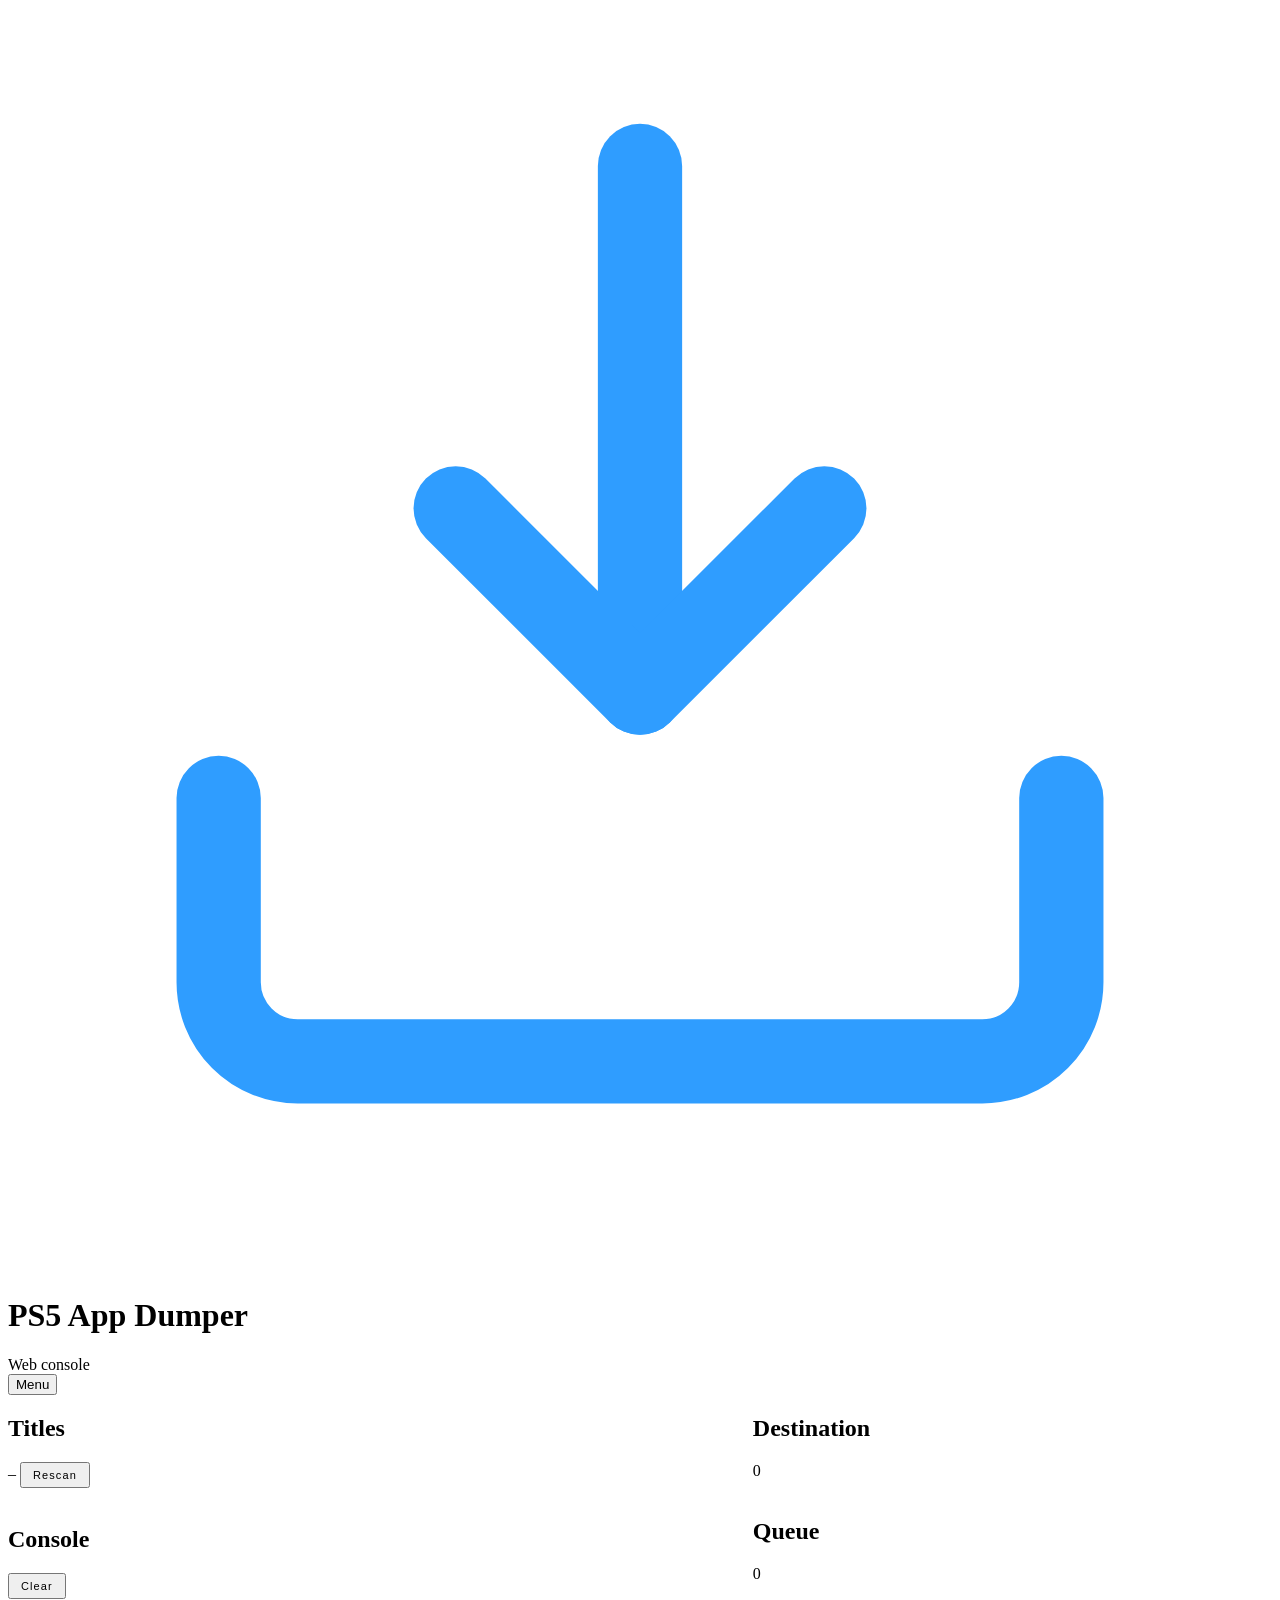
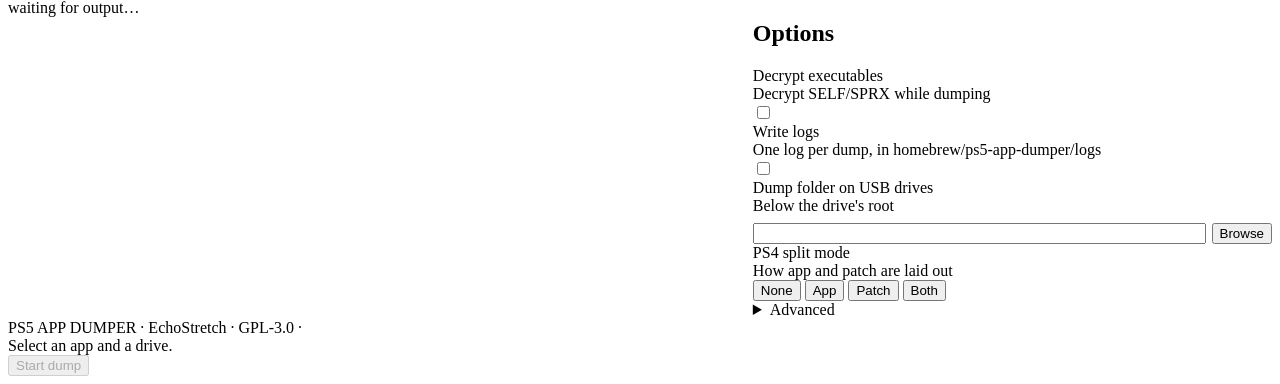
<file: web/index.html>
<!doctype html>
<html lang="en" manifest="/cache.appcache">
<head>
<meta charset="utf-8">
<meta name="viewport" content="width=device-width,initial-scale=1,viewport-fit=cover">
<meta name="theme-color" content="#07090d">
<title>PS5 App Dumper</title>
<link rel="apple-touch-icon" href="/apple-touch-icon.png">
<link rel="manifest" href="/app.webmanifest">
<meta name="apple-mobile-web-app-capable" content="yes">
<meta name="mobile-web-app-capable" content="yes">
<meta name="apple-mobile-web-app-title" content="App Dumper">
<meta name="apple-mobile-web-app-status-bar-style" content="black-translucent">
<link rel="icon" type="image/svg+xml" href="data:image/svg+xml,<svg xmlns='http://www.w3.org/2000/svg' viewBox='0 0 64 64'><rect width='64' height='64' rx='14' fill='%230d1726'/><rect x='2' y='2' width='60' height='60' rx='12' fill='none' stroke='%232f9dff' stroke-opacity='.55' stroke-width='2'/><g fill='none' stroke='%232f9dff' stroke-width='4.4' stroke-linecap='round' stroke-linejoin='round'><path d='M32 14v22'/><path d='M23.5 28.5 32 37l8.5-8.5'/><path d='M15 40v6.5a3.5 3.5 0 0 0 3.5 3.5h27a3.5 3.5 0 0 0 3.5-3.5V40'/></g></svg>">
<!-- @WHB:head@ -->
<style>
/* ------------------------------------------------------------------ *
 *  PS5 App Dumper - console operator console
 *  What is about dumping; the rest comes with the kit (webhb/web/whb.css).
 * ------------------------------------------------------------------ */
/* @WHB_CSS@ */

#view-dumps{max-width:1080px}
.dumpgroup{margin:0 0 8px;font-family:var(--mono);font-size:11px;letter-spacing:.14em;text-transform:uppercase;color:var(--ink-faint)}
.dumprow{display:flex;align-items:center;padding:11px 0;border-top:1px solid var(--line-soft)}
.dumprow:first-child{border-top:0}
.dumprow .meta{flex:1;min-width:0}
.dumprow .name{display:block;font-size:14.5px}
.dumprow .tags{display:block;margin-top:4px}
.dumprow .where{display:block;font-family:var(--mono);font-size:11px;color:var(--ink-faint);margin-top:3px}
.dumprow .acts{display:flex;align-items:center;flex:none;margin-left:12px}
.dumprow .size{font-family:var(--mono);font-size:11.5px;color:var(--ink-dim);margin-right:12px;white-space:nowrap}
.dumprow .mini{flex:none;margin-left:6px}
/* a path breaks after its slashes (<wbr>), and a tap copies it */
.copy{cursor:pointer;overflow-wrap:break-word}
.copy:hover{color:var(--ink-dim)}
/* dumps as cards: a grid, whose gap the console's browser does honour */
.dumpgrid{display:grid;grid-template-columns:repeat(auto-fill,minmax(168px,1fr));grid-gap:12px;gap:12px}
.dumpcard{border:1px solid var(--line-soft);border-radius:10px;background:var(--panel-2);overflow:hidden;min-width:0}
.dumpcard .pic{display:block;width:100%;padding-top:100%;position:relative;background:#0a0e14}
.dumpcard .pic img,.dumpcard .pic .noimg{position:absolute;top:0;left:0;width:100%;height:100%}
.dumpcard .pic img{object-fit:cover}
.dumpcard .pic .noimg{display:flex;align-items:center;justify-content:center;font-family:var(--mono);font-size:13px;
  letter-spacing:.12em;color:var(--ink-faint)}
.dumpcard .txt{display:block;padding:10px 11px 11px}
.dumpcard .name{display:block;font-size:14px;line-height:1.25;white-space:nowrap;overflow:hidden;text-overflow:ellipsis}
.dumpcard .tags{display:block;margin-top:6px}
.dumpcard .where{display:block;font-family:var(--mono);font-size:10.5px;color:var(--ink-faint);margin-top:6px;line-height:1.35}
.dumpcard .size{display:block;font-family:var(--mono);font-size:11px;color:var(--ink-dim);margin-top:6px;white-space:nowrap}
/* buttons wrap and share the row; margins, the console's WebKit has no flex gap */
.dumpcard .acts{display:flex;flex-wrap:wrap;margin:3px -6px 0 0}
.dumpcard .acts .mini{flex:1 1 auto;margin:6px 6px 0 0}
.move-what{font-size:13.5px;margin-bottom:10px;word-break:break-all}
.move-foot{display:flex;align-items:center;margin-top:10px}
.move-foot .spacer{margin-left:auto}
.move-foot .mini{margin-left:8px}
#smbanner{margin:0 0 18px;background:rgba(52,211,153,.08);border-color:rgba(52,211,153,.35)}
.smbanner .sm-txt{display:block;font-size:12.5px;line-height:1.5;color:var(--ink-dim)}
.smbanner .mini{margin-top:10px}
.smbanner .mini.arm{border-color:var(--red);color:var(--red)}
/* not a .banner: the kit pushes every button in one to the right */
.renamebar{margin:0 0 18px;padding:13px 15px;border:1px solid var(--line);border-radius:12px;background:var(--panel)}
.renamebar .txt{display:block;font-size:12.5px;line-height:1.5;color:var(--ink-dim)}
.renamebar .rename-acts{display:flex;flex-wrap:wrap;margin-top:4px}
.renamebar .rename-acts .mini{flex:none;margin:6px 6px 0 0}

/* ---------------- layout ---------------- */
main{display:grid;grid-template-columns:minmax(0,1.4fr) minmax(0,1fr);gap:18px;align-items:start}
.col{display:flex;flex-direction:column;gap:18px;min-width:0}
/* one column on phones: the panels become direct children so the reading
   order can be app -> drive -> transfer -> options -> console */
@media(max-width:900px){
  main{display:flex;flex-direction:column;align-items:stretch}
  .col{display:contents}
  #sec-apps{order:1}#sec-queue{order:2}#sec-drives{order:3}#progress{order:4}#sec-options{order:5}#sec-console{order:6}
}
#sec-apps{animation-delay:.04s}
#sec-drives{animation-delay:.08s}
#sec-queue{animation-delay:.10s}
#progress{animation-delay:.12s}
#sec-options{animation-delay:.12s}
#sec-console{animation-delay:.16s}
.opt-plat{display:flex;gap:5px;align-items:center}
.subdir-ctl{display:flex;gap:6px;align-items:center}
.row.stack .subdir-ctl{margin-top:8px}
.row.stack .subdir-ctl input{flex:1;max-width:none;width:100%;min-width:0}
.inuse{font-family:var(--mono);font-size:9.5px;letter-spacing:.12em;text-transform:uppercase;color:var(--accent);
  border:1px solid rgba(47,157,255,.45);border-radius:999px;padding:1px 7px;margin-left:6px;vertical-align:middle;white-space:nowrap}

/* library rows are not selectable, they carry their own start button */
.lib-list{display:flex;flex-direction:column;gap:8px;max-height:54vh;max-height:min(54vh,470px);overflow-y:auto;
  scrollbar-width:thin;scrollbar-color:rgba(47,157,255,.35) transparent}
/* A scrolling column must not shrink its rows: the console's WebKit squeezes
   flex children below their content instead of letting the box scroll - the
   pictures then stick out of their rows as soon as the list outgrows it. */
.lib-list > *,.q-list > *{flex:none}
.lib-list::-webkit-scrollbar{width:8px}
.lib-list::-webkit-scrollbar-thumb{background:rgba(47,157,255,.3);border-radius:4px}
.tile.lib{cursor:default}
.tile.lib:hover{border-color:var(--line-soft);transform:none}
.libsearch{
  display:block;width:100%;max-width:none;margin-bottom:9px;font-size:13px;
  font-family:var(--display);letter-spacing:.02em
}
.libsearch::placeholder{color:var(--ink-faint)}
.running-badge{
  font-family:var(--mono);font-size:9.5px;letter-spacing:.12em;text-transform:uppercase;
  color:var(--green);border:1px solid rgba(51,209,127,.45);border-radius:4px;padding:3px 7px;flex:none
}

/* ---------------- app grid ---------------- */
.grid{display:grid;grid-template-columns:repeat(auto-fill,minmax(238px,1fr));gap:10px}
.tile{
  position:relative;display:flex;gap:11px;align-items:center;text-align:left;
  padding:10px;border:1px solid var(--line-soft);border-radius:9px;
  background:var(--panel-2);color:inherit;font:inherit;cursor:pointer;width:100%;
  transition:border-color .16s,transform .16s,background .16s;
}
.tile:hover{border-color:rgba(47,157,255,.45);transform:translateY(-1px)}
.tile:focus-visible{outline:2px solid var(--accent);outline-offset:2px}
.tile[aria-pressed="true"]{
  border-color:var(--accent);background:linear-gradient(180deg,rgba(47,157,255,.16),rgba(47,157,255,.05));
  box-shadow:0 0 0 1px rgba(47,157,255,.4),0 8px 26px -16px rgba(47,157,255,.9)
}
.tile[aria-pressed="true"]::after{
  content:"";position:absolute;top:8px;right:8px;width:7px;height:7px;border-radius:50%;
  background:var(--accent);box-shadow:0 0 10px 2px rgba(47,157,255,.8)
}
.ico{
  width:54px;height:54px;flex:none;border-radius:7px;object-fit:cover;
  border:1px solid var(--line);background:#0a0e14;display:grid;place-items:center;
  font-family:var(--mono);font-size:13px;color:var(--ink-faint);overflow:hidden
}
.meta{display:block;min-width:0;flex:1;overflow:hidden}
.meta .name{
  display:block;font-size:15px;font-weight:600;letter-spacing:.01em;
  white-space:nowrap;overflow:hidden;text-overflow:ellipsis
}
.meta .id{
  display:block;font-family:var(--mono);font-size:10.5px;color:var(--ink-faint);
  letter-spacing:.04em;margin-top:2px;white-space:nowrap;overflow:hidden;text-overflow:ellipsis
}
.tag{
  display:inline-block;font-family:var(--mono);font-size:9px;letter-spacing:.1em;
  padding:1px 5px;border-radius:3px;margin-right:5px;vertical-align:1px;
  border:1px solid currentColor
}
.tag.ps5{color:var(--accent)}
.tag.ps4{color:var(--amber)}
.tag.disc{color:var(--violet)}
.tag.pkg{color:var(--ink-faint)}
.tag.disc.out{opacity:.6;border-style:dashed}
.tag.mount{color:var(--green)}
.tag.inst{color:var(--amber);border-style:dashed}
.tag.part{color:var(--ink-dim);border-style:dashed}
.tag.all{color:var(--ink-faint);margin-right:0}
.tag.all.on{color:var(--ink);background:rgba(47,157,255,.22);border-color:var(--accent)}
button.tag{font:inherit;font-family:var(--mono);font-size:9px;letter-spacing:.1em;background:none;cursor:pointer;line-height:inherit}
button.tag:hover{background:rgba(255,255,255,.07)}
button.tag:focus-visible{outline:2px solid var(--accent);outline-offset:1px}
.q-state.disc{color:var(--violet);border-color:rgba(183,156,255,.55)}
.q-row.waiting_disc{border-color:rgba(183,156,255,.6);background:linear-gradient(180deg,rgba(183,156,255,.13),rgba(183,156,255,.04))}

/* ---------------- running title ---------------- */
#apps{padding-bottom:0}
.hero{
  border:1px solid var(--line);border-radius:11px;overflow:hidden;cursor:pointer;
  background:var(--panel-2);margin-bottom:10px;transition:border-color .16s,box-shadow .16s
}
.hero:last-child{margin-bottom:0}
.hero:hover{border-color:rgba(47,157,255,.55)}
.hero:focus-visible{outline:2px solid var(--accent);outline-offset:2px}
.hero[aria-pressed="true"]{border-color:var(--accent);box-shadow:0 0 0 1px rgba(47,157,255,.45),0 10px 30px -18px rgba(47,157,255,.9)}
.hero-art{
  position:relative;display:flex;align-items:center;gap:14px;min-height:118px;padding:14px;
  background:#0a0e14 center/cover no-repeat
}
/* keeps the title readable on any key art */
.hero-art::before{
  content:"";position:absolute;top:0;right:0;bottom:0;left:0;
  background:linear-gradient(90deg,rgba(7,9,13,.94) 0%,rgba(7,9,13,.8) 50%,rgba(7,9,13,.35) 100%)
}
.hero-art > *{position:relative}
.hero .ico{width:84px;height:84px;border-radius:10px;box-shadow:0 8px 22px -10px #000}
.hero .meta .name{font-size:19px;white-space:normal;line-height:1.2;text-shadow:0 1px 8px rgba(0,0,0,.8)}
.hero .meta .id{margin-top:6px}
.hero-state{
  display:inline-flex;align-items:center;font-family:var(--mono);font-size:9.5px;letter-spacing:.16em;
  text-transform:uppercase;color:var(--green);margin-bottom:5px
}
.hero-state .dot{margin-right:7px;animation:pulse 2s ease-in-out infinite}
/* controls sit on a plain strip below the art: whatever picture a game
   brings, the button never has to compete with it */
.dlc-pick{padding:6px 16px 12px;border-top:1px solid var(--line-soft);cursor:default}
.dlc-pick label{display:flex;align-items:center;padding:6px 0;cursor:pointer}
.dlc-pick label input{margin:0 10px 0 0;flex:none}
.dlc-pick .lbl{flex:1;min-width:0;font-family:var(--mono);font-size:12px;overflow-wrap:break-word}
.dlc-pick .lbl .tag{margin-left:8px}
.dlc-pick .size{font-family:var(--mono);font-size:11px;color:var(--ink-dim);margin-left:10px;white-space:nowrap}
.dlc-pick .pick-acts{display:flex;justify-content:flex-end;margin-top:8px}
.dlc-pick .pick-acts .mini{margin-left:6px}
.hero-bar{
  display:flex;align-items:center;padding:9px 14px;border-top:1px solid var(--line-soft);
  background:var(--panel-2)
}
.hero-pick{flex:1;font-family:var(--mono);font-size:10px;letter-spacing:.12em;text-transform:uppercase;color:var(--ink-faint)}
.hero[aria-pressed="true"] .hero-pick{color:var(--accent)}
/* ---------------- queue ---------------- */
.lib-acts{display:flex;gap:6px;align-items:center;flex:none}
.q-list{display:flex;flex-direction:column;gap:7px;max-height:46vh;max-height:min(46vh,380px);overflow-y:auto;
  scrollbar-width:thin;scrollbar-color:rgba(47,157,255,.35) transparent}
.q-row{
  display:flex;align-items:center;gap:10px;padding:9px 10px;border:1px solid var(--line-soft);
  border-radius:9px;background:var(--panel-2)
}
.q-row.cur{border-color:rgba(47,157,255,.6);background:linear-gradient(180deg,rgba(47,157,255,.13),rgba(47,157,255,.04))}
.q-pos{
  font-family:var(--mono);font-size:11px;color:var(--accent);width:20px;height:20px;flex:none;
  border:1px solid rgba(47,157,255,.35);border-radius:50%;display:grid;place-items:center
}
.q-row .meta .name{font-size:14px}
.q-msg{display:block;font-size:11.5px;color:var(--ink-faint);line-height:1.35;margin-top:2px;white-space:normal}
.q-row.failed .q-msg{color:#ff9aa4}
.q-state{
  font-family:var(--mono);font-size:9.5px;letter-spacing:.12em;text-transform:uppercase;flex:none;
  border:1px solid var(--line);border-radius:4px;padding:3px 7px;color:var(--ink-dim);white-space:nowrap
}
.q-state.live{color:var(--accent);border-color:rgba(47,157,255,.5)}
.q-state.done{color:var(--green);border-color:rgba(51,209,127,.45)}
.q-state.failed{color:var(--red);border-color:rgba(255,77,94,.5)}
.q-btn{
  font:inherit;font-family:var(--mono);font-size:13px;line-height:1;width:26px;height:26px;flex:none;
  border-radius:6px;cursor:pointer;background:none;border:1px solid var(--line);color:var(--ink-dim);
  display:grid;place-items:center;padding:0;transition:border-color .15s,color .15s
}
.q-btn:hover:not(:disabled){border-color:var(--accent);color:var(--ink)}
.q-btn.rm:hover{border-color:var(--red);color:var(--red)}
.q-btn:disabled{opacity:.3;cursor:not-allowed}
.q-btn:focus-visible{outline:2px solid var(--accent);outline-offset:1px}
.q-item{border:1px solid var(--line-soft);border-radius:9px;background:var(--panel-2)}
.q-item > .q-row{border:0;background:none}
.q-item.open{border-color:rgba(47,157,255,.45)}
.q-set{border-top:1px solid var(--line-soft);padding:2px 12px 10px}
.q-set .row{padding:8px 0}
.q-set .label{font-size:13.5px}
.q-set-foot{display:flex;align-items:center;padding-top:8px}
.q-set-foot .hint{font-size:11.5px;color:var(--ink-faint);flex:1;line-height:1.35;padding-right:10px}
.q-btn.on{border-color:var(--accent);color:var(--accent)}
.tag.own{color:var(--accent)}
.tag.there{color:var(--green)}
.tag.cut{color:var(--amber)}
.q-foot{border-top:1px solid var(--line-soft);padding:4px 16px 14px}
.q-foot input{text-align:right}
.q-foot .unit{font-family:var(--mono);font-size:11px;color:var(--ink-faint)}
.q-go{display:flex;gap:9px;align-items:center;margin-top:10px}
.q-go .act{flex:1;padding:11px 16px;font-size:13px}

/* ---------------- drives ---------------- */
.drive{
  display:block;width:100%;text-align:left;font:inherit;color:inherit;cursor:pointer;
  padding:11px 12px;border:1px solid var(--line-soft);border-radius:9px;background:var(--panel-2);
  transition:border-color .16s,background .16s;margin-bottom:8px
}
.drive:last-child{margin-bottom:0}
.drive:hover{border-color:rgba(47,157,255,.45)}
.drive:focus-visible{outline:2px solid var(--accent);outline-offset:2px}
.drive[aria-pressed="true"]{
  border-color:var(--accent);background:linear-gradient(180deg,rgba(47,157,255,.14),rgba(47,157,255,.04))
}
.drive[disabled]{opacity:.42;cursor:not-allowed}
.drive-top{display:flex;align-items:baseline;gap:8px}
.drive-name{font-family:var(--mono);font-size:14px;letter-spacing:.03em}
.drive-fs{
  font-family:var(--mono);font-size:9.5px;letter-spacing:.1em;text-transform:uppercase;
  color:var(--ink-faint);border:1px solid var(--line);border-radius:3px;padding:0 5px
}
.drive-free{margin-left:auto;font-family:var(--mono);font-size:11.5px;color:var(--ink-dim)}
.bar{height:4px;border-radius:2px;background:rgba(255,255,255,.07);margin-top:9px;overflow:hidden}
.bar i{display:block;height:100%;border-radius:2px;background:linear-gradient(90deg,var(--accent-deep),var(--accent));transition:width .4s}
.bar i.low{background:linear-gradient(90deg,#c4740a,var(--amber))}

/* dumps that were cut short */
/* the box of unfinished dumps - not the UNFINISHED tag, which is a .tag.cut */
div.cut{border-top:1px solid var(--line-soft);padding:10px 12px 12px}
.cut-head{font-size:11px;letter-spacing:.16em;text-transform:uppercase;color:var(--amber);margin-bottom:8px}
.cut-row{display:flex;align-items:center;padding:7px 0;border-top:1px solid var(--line-soft)}
.cut-row:first-of-type{border-top:0}
.cut-row .meta{flex:1;min-width:0;padding-right:10px}
.cut-row .name{font-size:13.5px}
.cut-row .id{font-size:10px}

/* ---------------- progress ---------------- */
#progress{display:none}
#progress.show{display:block}
.pct{
  font-family:var(--mono);font-size:44px;line-height:1;letter-spacing:-.02em;
  font-variant-numeric:tabular-nums
}
.pct small{font-size:18px;color:var(--ink-faint);margin-left:2px}
.pbar{height:9px;border-radius:5px;background:#0b1119;border:1px solid var(--line-soft);overflow:hidden;margin:12px 0 10px}
.pbar i{
  display:block;height:100%;width:0;
  background:linear-gradient(90deg,var(--accent-deep),var(--accent));
  box-shadow:0 0 16px rgba(47,157,255,.6);
  transition:width .6s cubic-bezier(.3,.8,.4,1);position:relative;overflow:hidden
}
.pbar i::after{
  content:"";position:absolute;top:0;right:0;bottom:0;left:0;
  background:repeating-linear-gradient(115deg,rgba(255,255,255,.16) 0 8px,transparent 8px 20px);
  animation:flow 1.1s linear infinite
}
@keyframes flow{to{transform:translateX(20px)}}
.stats{display:grid;grid-template-columns:repeat(auto-fit,minmax(96px,1fr));gap:10px;margin-top:12px}
.stat{border:1px solid var(--line-soft);border-radius:8px;padding:8px 10px;background:rgba(255,255,255,.015)}
.stat .k{font-family:var(--mono);font-size:9.5px;letter-spacing:.14em;text-transform:uppercase;color:var(--ink-faint)}
.stat .v{font-family:var(--mono);font-size:15px;margin-top:3px;font-variant-numeric:tabular-nums;white-space:nowrap}
.now{
  font-family:var(--mono);font-size:11.5px;color:var(--ink-dim);margin-top:11px;
  white-space:nowrap;overflow:hidden;text-overflow:ellipsis;direction:rtl;text-align:left
}
@media(max-width:560px){
  .pct{font-size:36px}
  .grid{grid-template-columns:1fr}
  /* a phone: the text gets the whole width, size and buttons go below it */
  .dumprow{flex-wrap:wrap}
  .dumprow .meta{flex:1 1 100%}
  .dumprow .acts{flex:1 1 100%;margin:8px 0 0}
  .dumprow .size{margin-right:auto}
}
/* ---------------- flex gap fallback ---------------- *
 * For the flex gaps above; what it is about, and the kit's own lines: whb.css. */
.no-flexgap .col > * + *{margin-top:18px}
.no-flexgap .opt-plat > * + *:not(.spacer):not(.link):not(.drive-free):not(.banner-btn){margin-left:5px}
.no-flexgap .subdir-ctl > * + *:not(.spacer):not(.link):not(.drive-free):not(.banner-btn){margin-left:6px}
.no-flexgap .lib-list > * + *{margin-top:8px}
.no-flexgap .tile > * + *:not(.spacer):not(.link):not(.drive-free):not(.banner-btn){margin-left:11px}
.no-flexgap .lib-acts > * + *:not(.spacer):not(.link):not(.drive-free):not(.banner-btn){margin-left:6px}
.no-flexgap .q-list > * + *{margin-top:7px}
.no-flexgap .q-row > * + *:not(.spacer):not(.link):not(.drive-free):not(.banner-btn){margin-left:10px}
.no-flexgap .q-go > * + *:not(.spacer):not(.link):not(.drive-free):not(.banner-btn){margin-left:9px}
.no-flexgap .drive-top > * + *:not(.spacer):not(.link):not(.drive-free):not(.banner-btn){margin-left:8px}
.no-flexgap .hero-art > * + *{margin-left:14px}
@media(max-width:900px){.no-flexgap section.card{margin-bottom:18px}.no-flexgap .col > * + *{margin-top:0}}
</style>
</head>
<body>

<div class="wrap">
  <header>
    <div class="brand">
      <div class="mark" aria-hidden="true">
        <svg viewBox="0 0 24 24" fill="none" stroke="#2f9dff" stroke-width="1.6" stroke-linecap="round" stroke-linejoin="round">
          <path d="M12 3v10"/><path d="M8.5 9.5 12 13l3.5-3.5"/>
          <path d="M4 15v3.5A1.5 1.5 0 0 0 5.5 20h13a1.5 1.5 0 0 0 1.5-1.5V15"/>
        </svg>
      </div>
      <div>
        <h1>PS5 App <span>Dumper</span></h1>
        <div class="sub" id="sub">Web console</div>
      </div>
      <div class="link">
        <!-- @WHB:chips@ -->
        <button type="button" class="live menu" id="menubtn" aria-label="Menu" aria-expanded="false"><i class="bars" aria-hidden="true"><b></b><b></b><b></b></i><span>Menu</span></button>
        <div class="menu-pop" id="menupop" hidden>
          <button type="button" data-go="">Home</button>
          <button type="button" data-go="#dumps">Dumps</button>
          <button type="button" data-go="#settings">Settings</button>
        </div>
      </div>
    </div>
  </header>

  <!-- @WHB:offline@ -->

  <!-- @WHB:qr-card@ -->

  <main>
    <div class="col">
      <section class="card" id="sec-apps">
        <div class="head">
          <h2>Titles</h2><span class="num" id="libcount">–</span>
          <span class="spacer"></span>
          <button class="ghost act" id="refresh" style="padding:5px 11px;font-size:11px;letter-spacing:.1em">Rescan</button>
        </div>
        <div id="launchslot"></div>
        <div class="body tight" id="apps" hidden></div>
        <div class="body tight" id="library">
          <div class="skel"></div>
        </div>
      </section>

      <section class="card" id="progress">
        <div class="head"><h2>Transfer</h2><span class="spacer"></span><span class="num" id="jobstage">idle</span></div>
        <div class="body">
          <div id="progress-live">
            <div class="pct"><span id="pctnum">0</span><small>%</small></div>
            <div class="pbar"><i id="pbar"></i></div>
            <div class="stats">
              <div class="stat"><div class="k">Copied</div><div class="v" id="s-copied">—</div></div>
              <div class="stat"><div class="k">Total</div><div class="v" id="s-total">—</div></div>
              <div class="stat"><div class="k">Speed</div><div class="v" id="s-speed">—</div></div>
              <div class="stat"><div class="k">Elapsed</div><div class="v" id="s-elapsed">—</div></div>
              <div class="stat"><div class="k">Remaining</div><div class="v" id="s-eta">—</div></div>
            </div>
            <div class="now" id="s-file"></div>
          </div>
          <div id="verdict" style="display:none"></div>
        </div>
      </section>

      <section class="card" id="sec-console">
        <div class="head"><h2>Console</h2><span class="spacer"></span>
          <button class="ghost act" id="clearlog" style="padding:5px 11px;font-size:11px;letter-spacing:.1em">Clear</button>
        </div>
        <div id="logbox"><div class="empty">waiting for output…</div></div>
      </section>

    </div>

    <div class="col">
      <section class="card" id="sec-drives">
        <div class="head"><h2>Destination</h2><span class="num" id="drivecount">0</span></div>
        <div class="body tight" id="drives"><div class="skel"></div></div>
        <div class="cut" id="incomplete" hidden></div>
      </section>

      <section class="card" id="sec-queue">
        <div class="head"><h2>Queue</h2><span class="num" id="queuecount">0</span>
          <span class="spacer"></span><span class="num" id="queuestage" hidden></span></div>
        <div class="body tight" id="queue"></div>
        <div class="q-foot" id="queue-foot" hidden>
          <div class="row">
            <div class="txt">
              <div class="label">Load time</div>
              <div class="hint">How long each game gets to load before its dump starts</div>
            </div>
            <input type="text" id="c-qdelay" inputmode="numeric" spellcheck="false" autocomplete="off">
            <span class="unit">sec</span>
          </div>
          <div class="row">
            <div class="txt">
              <div class="label">Existing dumps</div>
              <div class="hint" id="q-existing-hint">What to do with a title that is on the drive already</div>
            </div>
            <div class="seg" id="q-existing" role="group" aria-label="Existing dumps">
              <button type="button" data-v="0">Skip</button>
              <button type="button" data-v="1">Replace</button>
            </div>
          </div>
          <div class="q-go">
            <button type="button" class="act ghost" id="q-empty">Empty the queue</button>
          </div>
        </div>
        <div class="q-foot" id="queue-done" hidden>
          <div class="q-go">
            <button type="button" class="act ghost" id="q-clear">Clear result</button>
          </div>
        </div>
      </section>

      <section class="card" id="sec-options">
        <div class="head"><h2>Options</h2><span class="spacer"></span><span id="opt-plat" class="opt-plat"></span></div>
        <div class="body">
          <div class="banner" id="nodrive" hidden style="background:rgba(255,176,32,.1);border-color:rgba(255,176,32,.4);margin:0 0 12px">
            <span>Nowhere to store the settings right now. They stay active and are written as soon as a drive or the console's storage can be used.</span>
          </div>
          <div class="row">
            <div class="txt">
              <div class="label">Decrypt executables</div>
              <div class="hint">Decrypt SELF/SPRX while dumping</div>
            </div>
            <label class="sw"><input type="checkbox" id="c-decrypt"><span></span></label>
          </div>
          <div class="row">
            <div class="txt">
              <div class="label">Write logs</div>
              <div class="hint">One log per dump, in homebrew/ps5-app-dumper/logs</div>
            </div>
            <label class="sw"><input type="checkbox" id="c-logging"><span></span></label>
          </div>
          <div class="row stack" id="row-subdir">
            <div class="txt">
              <div class="label">Dump folder on USB drives <span class="inuse" id="inuse-usb" hidden>in use</span></div>
              <div class="hint" id="subdir-hint">Below the drive's root</div>
            </div>
            <div class="subdir-ctl">
              <input type="text" id="c-subdir" spellcheck="false" autocapitalize="off" autocomplete="off">
              <button type="button" class="mini" id="c-browse">Browse</button>
            </div>
          </div>
          <div class="row stack" id="row-subdir-console" hidden>
            <div class="txt">
              <div class="label">Dump folder on the console <span class="inuse" id="inuse-console" hidden>in use</span></div>
              <div class="hint" id="subdir-console-hint">Below /data</div>
            </div>
            <div class="subdir-ctl">
              <input type="text" id="c-subdir-console" spellcheck="false" autocapitalize="off" autocomplete="off">
              <button type="button" class="mini" id="c-browse-console">Browse</button>
            </div>
          </div>
          <div class="row" id="row-split">
            <div class="txt">
              <div class="label">PS4 split mode</div>
              <div class="hint">How app and patch are laid out</div>
            </div>
            <div class="seg" id="c-split" role="group" aria-label="PS4 split mode">
              <button type="button" data-v="0">None</button>
              <button type="button" data-v="1">App</button>
              <button type="button" data-v="2">Patch</button>
              <button type="button" data-v="3">Both</button>
            </div>
          </div>

          <details class="adv">
            <summary>Advanced</summary>
            <div class="row">
              <div class="txt">
                <div class="label">Create FSELF files</div>
                <div class="hint">Re-sign decrypted executables</div>
              </div>
              <label class="sw"><input type="checkbox" id="c-fself"><span></span></label>
            </div>
            <div class="row">
              <div class="txt">
                <div class="label">Dump DLC along</div>
                <div class="hint">The additional content mounted with a game goes with it, each DLC as a folder of its own next to the game's.</div>
              </div>
              <label class="sw"><input type="checkbox" id="c-dlc"><span></span></label>
            </div>
            <div class="row">
              <div class="txt">
                <div class="label">Game title in folder names</div>
                <div class="hint">PPSA01325-app0_ASTROs_PLAYROOM instead of PPSA01325-app0. Dumps named either way are recognised.</div>
              </div>
              <label class="sw"><input type="checkbox" id="c-ftitles"><span></span></label>
            </div>
            <div class="row">
              <div class="txt">
                <div class="label">SDK backport</div>
                <div class="hint">Patch SDK versions down. May break the dump.</div>
              </div>
              <label class="sw"><input type="checkbox" id="c-backport"><span></span></label>
            </div>
            <div class="row" id="row-bp5">
              <div class="txt"><div class="label">PS5 target</div><div class="hint">Backport level 1-10</div></div>
              <select id="c-bp5"></select>
            </div>
            <div class="row" id="row-bp4">
              <div class="txt"><div class="label">PS4 target</div><div class="hint">Backport level 1-6</div></div>
              <select id="c-bp4"></select>
            </div>
          </details>
        </div>
      </section>

    </div>
  </main>

  <div class="page" id="view-dumps" hidden>
    <div class="pagehead">
      <button type="button" class="mini" data-back="1">&larr; Back</button>
      <h2>Dumps</h2>
      <span class="spacer"></span>
      <div class="seg" id="dumps-view" role="group" aria-label="How dumps are shown">
        <button type="button" data-v="cards">Cards</button>
        <button type="button" data-v="list">List</button>
      </div>
      <button type="button" class="mini" id="dumps-rename" style="margin-left:8px">Rename</button>
      <button type="button" class="mini" id="dumps-rescan" style="margin-left:8px">Rescan</button>
    </div>

    <div class="renamebar" id="renamebar" hidden>
      <span class="txt"><b>Rename all dumps</b> - the game dumps listed below get the title id alone, PPSA01325-app0, or the game's
        title behind it, PPSA01325-app0_ASTRO's_PLAYROOM. DLC keep their names. A dump ShadowMount runs a game from is left as it is,
        since the link names its folder.</span>
      <span class="rename-acts">
        <button type="button" class="mini" data-rename="titles">Add game titles</button>
        <button type="button" class="mini" data-rename="plain">Title IDs only</button>
        <button type="button" class="mini" id="rename-no">Cancel</button>
      </span>
    </div>

    <div class="banner smbanner" id="smbanner" hidden>
      <span class="sm-txt"><b>ShadowMount is running.</b> It links every dump it finds to the installed game of the same id - the game then
        starts from the dump (MOUNT) and cannot be dumped again, and a dump you move within its reach is linked anew. Stop it to keep
        what you move unlinked; start it again whenever you like, from wherever you usually do.</span>
      <button type="button" class="mini" id="sm-stop">Stop ShadowMount</button>
    </div>

    <section class="card" id="movecard" hidden>
      <div class="head"><h2>Moving</h2><span class="spacer"></span><span class="num" id="move-pct"></span></div>
      <div class="body">
        <div class="move-what" id="move-what"></div>
        <div class="bar" id="move-bar"><i style="width:0%"></i></div>
        <div class="move-foot">
          <span class="hint" id="move-msg"></span>
          <span class="spacer"></span>
          <button type="button" class="mini" id="move-stop">Stop</button>
          <button type="button" class="mini" id="move-ok" hidden>OK</button>
        </div>
      </div>
    </section>

    <div id="dumplist"></div>
  </div>

  <div class="page" id="view-settings" hidden>
    <div class="pagehead">
      <button type="button" class="mini" data-back="1">&larr; Back</button>
      <h2>Settings</h2>
    </div>

    <section class="card">
      <div class="head"><h2>Payload</h2></div>
      <div class="body">
            <div class="row">
              <div class="txt">
                <div class="label">Dump right at launch</div>
                <div class="hint">Every start dumps the running game straight away. The web UI still comes up, so you can watch, stop or switch this off.</div>
              </div>
              <label class="sw"><input type="checkbox" id="c-auto"><span></span></label>
            </div>
            <!-- @WHB:row-tile@ -->
            <!-- @WHB:row-store@ -->
            <div class="row">
              <div class="txt"><div class="label">Config file</div><div class="hint" id="cfgpath">not available</div></div>
              <button type="button" class="mini" id="c-cfgcopy" hidden>Copy to console</button>
            </div>
      </div>
    </section>

    <!-- @WHB:access@ -->
  </div>

  <footer>PS5 APP DUMPER &middot; EchoStretch &middot; GPL-3.0 &middot;
    <!-- @WHB:foot@ -->
  </footer>
</div>

<div class="actions">
  <div class="inner">
    <div class="summary" id="summary">Select an app and a drive.</div>
    <button class="act ghost" id="btn-reload" style="display:none">Reload</button>
    <button class="act ghost" id="btn-skip" style="display:none">Stop this dump</button>
    <button class="act stop" id="btn-stop" style="display:none">Stop</button>
    <button class="act go" id="btn-go" disabled>Start dump</button>
  </div>
</div>

<!-- @WHB:picker@ -->

<div class="picker" id="delconfirm" hidden>
  <div class="picker-box" role="alertdialog" aria-modal="true" aria-label="Delete this dump" style="max-width:460px">
    <div class="picker-head">
      <span>Delete this dump?</span>
      <span class="spacer"></span>
      <button type="button" class="ghost act" id="del-close" style="padding:5px 11px;font-size:11px;letter-spacing:.1em">Close</button>
    </div>
    <div class="picker-path" style="white-space:normal;line-height:1.55">
      <b id="del-title" style="color:var(--ink);font-family:var(--display);font-size:15px"></b><br>
      <span id="del-path"></span><br>
      <span id="del-size"></span>
    </div>
    <div class="picker-note" id="del-note" style="background:rgba(255,77,94,.08)">The folder and everything in it is removed from the drive for good. There is no bin to get it back from.</div>
    <div class="picker-foot">
      <span class="spacer"></span>
      <button type="button" class="act ghost" id="del-cancel">Keep it</button>
      <button type="button" class="act danger" id="del-go">Delete for good</button>
    </div>
  </div>
</div>

<!-- @WHB:unlock@ -->

<!-- @WHB:toast@ -->

<script>
(function(){
"use strict";

/* @WHB_JS@ */

/* ---------------- state ---------------- */
var state = {
  apps: [], targets: [], config: null, configPath: null,
  app: null, target: null,
  job: null, sizes: {},
  library: null, launching: null, canLaunch: true,
  queue: [],             /* titles picked in this browser, not started yet */
  queueOpen: null,       /* title id whose settings panel is open */
  queueReplace: false,   /* dump again what is on the drive already */
  presence: {},          /* title id -> "present" | "incomplete" | "absent" */
  squeue: null,          /* the queue the console is working on, or its result */
  samples: []            /* {t, bytes} for the speed estimate */
};

/* ---------------- helpers ---------------- */
/* discIn === false marks a disc game whose disc is not in the drive. */
function mediaTag(media, discIn){
  if(media === "disc")
    return discIn === false
      ? '<span class="tag disc out" title="Disc game - its disc is not in the drive">DISC OUT</span>'
      : '<span class="tag disc">DISC</span>';
  return media === "pkg" ? '<span class="tag pkg">PKG</span>' : "";
}
/* A title redirected to a folder (ShadowMount's mount.lnk): it starts from a
   dump, not from its package, so there is nothing to dump. */
function mountTag(from){
  return from ? '<span class="tag mount" title="Runs from ' + esc(from) + ' instead of its package - nothing to dump">MOUNT</span>' : "";
}
/* A title can be played before all of it is on the console; a dump of it
   would have holes. -1 / undefined: not known. */
function installing(t){ return !!t.installing; }
/* below 100 with the install over: chunks the console never fetched */
function partial(t){ return !t.installing && typeof t.installed === "number" && t.installed >= 0 && t.installed < 100; }
function dlcTag(a){
  var n = a.dlc ? a.dlc.length : 0;
  var known = libraryEntry(a.titleId);
  var more = (known && known.addcont ? known.addcont.length : 0) - n;
  if(!n) return addcontTag(known);
  var on = !state.config || state.config.dumpDlc !== 0;
  return '<span class="tag pkg"' + (on ? "" : ' style="opacity:.5;text-decoration:line-through"') + ' title="' + esc(a.dlc.join(", ")) +
         (on ? ' - dumped along, each as a folder of its own' : ' - not dumped: DLC are switched off under Settings') +
         (more > 0 ? ". " + more + " more installed unlock what is in the game already - they are not mounted and stay on this console" : "") +
         '">+' + n + ' DLC</span>';
}
/* The DLC installed for a title, mounted or not. Most only unlock what the
   game has already: the console never mounts them, so there is nothing to
   dump - and nothing to take along, they keep working on this console. */
function addcontTag(t){
  var ac = t && t.addcont || [];
  if(!ac.length) return "";
  var list = ac.map(function(x){ return x.label + " (" + bytes(x.bytes) + ")"; }).join(", ");
  return '<span class="tag pkg" title="' + esc(ac.length + " DLC installed: " + list + ". Those with content of their own are mounted " +
         "while the game runs and dumped with it. The others unlock what is in the game already; they stay installed on this console " +
         "and keep working for a dump started here.") + '">' + ac.length + ' DLC</span>';
}
/* What the Dumps library has of a title: a finished dump somewhere, or only an
   unfinished one. A DLC folder is the DLC's, not the game's. */
function dumpedTag(titleId){
  var done = [], cut = [];
  (state.dumps || []).forEach(function(d){
    if(d.titleId !== titleId || /-ac$/.test(d.folder)) return;
    if(!d.state || d.state === "done") done.push(dumpPath(d));
    else if(!(d.state === "running" && whb.busy)) cut.push(dumpPath(d));
  });
  return done.length ? '<span class="tag there" title="Dumped: ' + esc(done.join(", ")) + '">DUMPED</span>'
       : cut.length ? '<span class="tag cut" title="Only an unfinished dump: ' + esc(cut.join(", ")) + '">UNFINISHED</span>' : "";
}
function partialWhy(t){
  var c = t.chunks || [];
  return c[0] && c[1] < c[0] ? "The package has " + c[0] + " PlayGo chunks; this console wants " + c[1] + " of them (its languages and region). " +
                "The other " + (c[0] - c[1]) + " were never fetched. A dump has what is here"
              : t.installed + " % of the package is on the console and the rest never arrived - content the console did not fetch. A dump has what is here";
}
function installTag(t){
  if(installing(t)) return '<span class="tag inst" title="Only ' + t.installed + ' % of this title is on the console yet - a dump now would be incomplete">INSTALLING ' + t.installed + '%</span>';
  if(partial(t)) return '<span class="tag part" title="' + partialWhy(t) + '">' + t.installed + '% HERE</span>';
  return "";
}

/* ---------------- rendering: apps ---------------- */
/* The panels are rebuilt only when the data behind them changed: a periodic
   innerHTML swap would swallow a tap that lands in the same moment. */
var appSig = null, driveSig = null;

function markPressed(box, attr, value){
  Array.prototype.forEach.call(box.children.length ? box.querySelectorAll("[" + attr + "]") : [], function(el){
    el.setAttribute("aria-pressed", String(el.getAttribute(attr) === value));
  });
}

function renderApps(){
  var box = $("apps");

  var sig = state.apps.map(function(a){
    var known = libraryEntry(a.titleId);
    return a.dir + "|" + a.title + "|" + a.version + "|" + a.hasIcon + "|" + a.media + a.discIn + "|" + a.installed + a.installing + "|" + (a.dlc || []).join(",") +
           "|" + !!(known && known.hasPic) + "|" + !!known + "|" + state.canLaunch + "|" + (known && known.addcont ? known.addcont.length : 0) + dumpedTag(a.titleId) +
           "|" + (state.dlcPick === a.dir ? "pick" : "");
  }).join("~");

  if(sig === appSig){ markPressed(box, "data-dir", state.app); markQueued(); return; }
  appSig = sig;

  box.hidden = !state.apps.length;
  if(!state.apps.length){ box.innerHTML = ""; return; }

  var html = "";
  state.apps.forEach(function(a){
    var known = libraryEntry(a.titleId);
    var sel = state.app === a.dir;
    var tag = a.isPs4 ? '<span class="tag ps4">PS4</span>' : '<span class="tag ps5">PS5</span>';
    var icon = a.hasIcon
      ? '<img class="ico" alt="" src="/api/icon?app=' + encodeURIComponent(a.dir) + '">'
      : '<div class="ico">' + esc(a.titleId.slice(0,4)) + '</div>';
    /* the console keeps wide key art for most titles - it makes the card */
    var art = known && known.hasPic
      ? ' style="background-image:url(/api/libpic?title=' + encodeURIComponent(a.titleId) + ')"' : "";
    html += '<div class="hero" role="button" tabindex="0" data-dir="' + esc(a.dir) + '" aria-pressed="' + sel + '"' +
      ' aria-label="' + esc(a.title + " (" + a.titleId + "), running") + '">' +
      '<div class="hero-art"' + art + '>' + icon +
      '<span class="meta">' +
        '<span class="hero-state"><i class="dot"></i>Running now</span>' +
        '<span class="name">' + esc(a.title) + '</span>' +
        '<span class="id">' + tag + mediaTag(a.media, a.discIn) + installTag(a) + dlcTag(a) + dumpedTag(a.titleId) + esc(a.titleId) + (a.version ? " &middot; " + esc(a.version) : "") + '</span>' +
      '</span></div>' +
      '<div class="hero-bar">' +
        '<span class="hero-pick"' + (installing(a) ? ' style="color:var(--amber)"' : "") + '>' +
          (installing(a) ? "still installing - not ready to dump" : partial(a) ? "ready to dump - " + (a.chunks && a.chunks[1] < a.chunks[0] ? a.chunks[1] + " of " + a.chunks[0] + " chunks, all this console wants" : a.installed + " % of the package is here, the rest never arrived") : state.apps.length > 1 ? "tap to select" : "ready to dump") + '</span>' +
        (a.dlc && a.dlc.length ? '<button class="mini" type="button" data-dlconly="' + esc(a.dir) + '" title="Dump only the ' + a.dlc.length +
          ' DLC mounted with this game, next to its dump - the game itself is not copied again" style="margin-right:6px">Dump DLC</button>'
          /* DLC installed, none mounted: say why there is nothing to dump instead of hiding the button */
          : known && known.addcont && known.addcont.length ? '<button class="mini" type="button" data-nodlc="' + known.addcont.length +
          '" style="margin-right:6px;opacity:.5">Dump DLC</button>' : "") +
        (known && state.canLaunch ? '<button class="mini" type="button" data-queue="' + esc(a.titleId) + '"></button>' : "") +
      '</div>' + (state.dlcPick === a.dir ? dlcPickPanel(a, known) : "") + '</div>';
  });
  box.innerHTML = html;

  Array.prototype.forEach.call(box.querySelectorAll(".hero"), function(el){
    var pick = function(){
      if(whb.busy) return;
      state.app = el.getAttribute("data-dir");
      markPressed(box, "data-dir", state.app);
      fetchSize(state.app);
      updateAction();
    };
    el.addEventListener("click", pick);
    el.addEventListener("keydown", function(e){
      if(e.target === el && (e.key === "Enter" || e.key === " ")){ e.preventDefault(); pick(); }
    });
    var img = el.querySelector("img.ico");
    if(img) img.addEventListener("error", function(){
      var d = document.createElement("div");
      d.className = "ico"; d.textContent = el.getAttribute("data-dir").slice(0,4);
      img.parentNode.replaceChild(d, img);
    });
  });
  Array.prototype.forEach.call(box.querySelectorAll("[data-queue]"), function(el){
    el.addEventListener("click", function(e){
      e.stopPropagation();
      toggleQueued(el.getAttribute("data-queue"));
    });
  });
  Array.prototype.forEach.call(box.querySelectorAll("[data-dlconly]"), function(el){
    el.addEventListener("click", function(e){
      e.stopPropagation();
      dumpDlcOnly(el, el.getAttribute("data-dlconly"));
    });
  });
  Array.prototype.forEach.call(box.querySelectorAll("[data-nodlc]"), function(el){
    el.addEventListener("click", function(e){
      e.stopPropagation();
      var n = Number(el.getAttribute("data-nodlc"));
      toast("None of the " + n + " DLC is mounted: they only unlock what is in the game already, so there is nothing to dump. " +
            "They stay installed and keep working for a dump started on this console. A DLC with content of its own is mounted while the game runs.", "bad");
    });
  });
  Array.prototype.forEach.call(box.querySelectorAll(".dlc-pick"), function(p){
    /* the card under it picks the title - nothing in here should */
    p.addEventListener("click", function(e){ e.stopPropagation(); });
    p.addEventListener("keydown", function(e){ e.stopPropagation(); });
    Array.prototype.forEach.call(p.querySelectorAll("input[data-name]"), function(c){
      c.addEventListener("change", function(){ state.dlcPicked[c.getAttribute("data-name")] = c.checked; });
    });
    var go = p.querySelector("[data-pickgo]"), no = p.querySelector("[data-pickno]");
    go.addEventListener("click", function(){
      var names = Object.keys(state.dlcPicked).filter(function(n){ return state.dlcPicked[n]; });
      if(!names.length){ toast("Tick at least one DLC.", "bad"); return; }
      startDlcDump(go, state.dlcPick, names);
    });
    no.addEventListener("click", function(){ state.dlcPick = null; renderApps(); });
  });
  markQueued();
}

/* "EP9000-PPSA01521_00-BURNINGSHORESPS5-ac" -> "BURNINGSHORESPS5" */
function dlcLabel(name){
  var m = /_00-(.*)-ac$/.exec(name);
  return m ? m[1] : name;
}
/* a finished dump of this DLC, anywhere the Dumps library looked */
function dlcDumpedAt(name){
  var at = "";
  (state.dumps || []).forEach(function(d){ if(d.folder === name && (!d.state || d.state === "done")) at = dumpPath(d); });
  return at;
}
state.dlcPick = null;    /* the dir whose DLC list is open */
state.dlcPicked = {};
function dlcPickPanel(a, known){
  var sizes = {};
  (known && known.addcont || []).forEach(function(x){ sizes[x.label] = x.bytes; });
  var rows = a.dlc.map(function(n){
    var at = dlcDumpedAt(n), label = dlcLabel(n);
    if(!(n in state.dlcPicked)) state.dlcPicked[n] = !at;
    return '<label><input type="checkbox" data-name="' + esc(n) + '"' + (state.dlcPicked[n] ? " checked" : "") + '>' +
           '<span class="lbl">' + esc(label) + (at ? '<span class="tag there" title="Dumped: ' + esc(at) + ' - ticked, it is dumped anew">DUMPED</span>' : "") + '</span>' +
           (sizes[label] ? '<span class="size">' + bytes(sizes[label]) + '</span>' : "") + '</label>';
  }).join("");
  return '<div class="dlc-pick">' + rows +
         '<div class="pick-acts"><button class="mini" type="button" data-pickno>Cancel</button>' +
         '<button class="mini" type="button" data-pickgo>Dump selected</button></div></div>';
}

/* The DLC of a running game alone, for a game dumped before they were there.
   One is dumped right away; with several, the card lists them to pick from. */
function dumpDlcOnly(btn, dir){
  var a = null;
  state.apps.forEach(function(x){ if(x.dir === dir) a = x; });
  if(!a) return;
  /* the list also when the one there is dumped already: picking it replaces it */
  if(a.dlc.length > 1 || dlcDumpedAt(a.dlc[0])){
    state.dlcPick = state.dlcPick === dir ? null : dir;
    state.dlcPicked = {};
    renderApps();
    return;
  }
  startDlcDump(btn, dir, null);
}
function startDlcDump(btn, dir, names){
  if(whb.busy){ toast("A dump is running already.", "bad"); return; }
  if(!state.target){ toast("Select a destination drive first.", "bad"); return; }
  var request = {app: dir, target: state.target, only: "dlc"};
  (names || []).forEach(function(n, i){ request["d" + i] = n; });
  btn.disabled = true;
  post("/api/dump", request).then(function(d){
    whb.busy = true;
    state.job = d.job;
    state.dlcPick = null;
    renderApps();
    renderJob(d.job);
    updateAction();
    toast("Dumping " + (names ? names.length : 1) + " DLC", "ok");
  }).catch(function(e){ toast(e.message, "bad"); }).then(function(){ btn.disabled = false; });
}

/* ---------------- rendering: installed titles ---------------- */
var libSig = null;

function renderLibrary(){
  var box = $("library");

  if(state.library === null){ return; }
  $("libcount").textContent = state.library.length;

  /* a title that is up is shown as the card above, not a second time here */
  var mounted = {};
  state.apps.forEach(function(a){ mounted[a.titleId] = true; });
  var list = state.library.filter(function(t){ return !mounted[t.titleId]; });

  var sig = (state.canLaunch === false ? "nolaunch~" : "") + list.map(function(t){
    return t.titleId + "|" + t.title + "|" + t.isRunning + "|" + t.media + t.discIn + "|" + (t.mountedFrom || "") + "|" + t.installed + t.installing +
           "|" + (t.addcont || []).length + dumpedTag(t.titleId);
  }).join("~") + "#" + state.library.length;
  if(sig === libSig) return;
  libSig = sig;

  if(!state.library.length){
    box.innerHTML = '<div class="empty-state"><strong>Nothing installed found</strong>' +
      'No titles were found under /user/app. Games on an external drive only show up while that drive is connected. ' +
      'A game you start on the console still shows up here.</div>';
    return;
  }
  if(!list.length){ box.innerHTML = ""; box.hidden = true; return; }
  box.hidden = false;

  var html = state.canLaunch === false
    ? '<div class="banner" style="background:rgba(255,176,32,.1);border-color:rgba(255,176,32,.4);margin:0 0 10px">' +
      '<span>This console build cannot start titles from here — launch the game on the console, it then shows up at the top.</span></div>'
    : '';
  html += list.length > 8
    ? '<input type="text" class="libsearch" id="libfilter" placeholder="Filter by name or title id" spellcheck="false" autocapitalize="off" autocomplete="off">'
    : '';
  html += '<div class="lib-list">';

  list.forEach(function(t){
    var tag = t.isPs4 ? '<span class="tag ps4">PS4</span>' : '<span class="tag ps5">PS5</span>';
    var icon = t.hasIcon
      ? '<img class="ico" alt="" src="/api/libicon?title=' + encodeURIComponent(t.titleId) + '">'
      : '<div class="ico">' + esc(t.titleId.slice(0,4)) + '</div>';
    html += '<div class="tile lib" data-search="' + esc((t.title + " " + t.titleId).toLowerCase()) + '">' + icon +
      '<span class="meta">' +
        '<span class="name">' + esc(t.title) + '</span>' +
        '<span class="id">' + tag + mediaTag(t.media, t.discIn) + mountTag(t.mountedFrom) + installTag(t) + addcontTag(t) + dumpedTag(t.titleId) + esc(t.titleId) +
          (t.source && t.source !== "internal" ? " &middot; " + esc(t.source) : "") + '</span>' +
      '</span>' +
      '<span class="lib-acts">' +
      (state.canLaunch
        ? '<button class="mini" type="button" data-queue="' + esc(t.titleId) + '"></button>'
        : '') +
      (t.isRunning
        ? '<span class="running-badge">running</span>'
        : state.canLaunch
          ? '<button class="mini" type="button" data-title="' + esc(t.titleId) + '">Start</button>'
          : '') +
      '</span></div>';
  });
  html += '</div>';
  box.innerHTML = html;

  Array.prototype.forEach.call(box.querySelectorAll("[data-title]"), function(el){
    el.addEventListener("click", function(){ launch(el, el.getAttribute("data-title")); });
  });
  Array.prototype.forEach.call(box.querySelectorAll("[data-queue]"), function(el){
    el.addEventListener("click", function(){ toggleQueued(el.getAttribute("data-queue")); });
  });
  markQueued();

  var filter = document.getElementById("libfilter");
  if(filter){
    filter.addEventListener("input", function(){
      var q = filter.value.trim().toLowerCase();
      Array.prototype.forEach.call(box.querySelectorAll(".tile.lib"), function(row){
        row.hidden = q && row.getAttribute("data-search").indexOf(q) < 0;
      });
    });
  }
}

function loadLibrary(){
  return api("/api/library").then(function(d){
    state.library = d.titles || [];
    state.canLaunch = d.canLaunch !== false;
    renderLibrary(); renderApps();
  }).catch(function(e){
    state.library = [];
    $("library").innerHTML = '<div class="empty-state"><strong>Could not read the library</strong>' + esc(e.message) + '</div>';
  });
}

function titleName(id){
  var list = state.library || [];
  for(var i = 0; i < list.length; i++)
    if(list[i].titleId === id) return list[i].title;
  return id;
}

/* Starting a game closes whatever is running, so the button asks first. */
var launchArm;
function launch(button, titleId, force){
  if(whb.busy){ toast("A dump is running.", "bad"); return; }

  button.disabled = true;
  post("/api/launch", force ? {title: titleId, force: 1} : {title: titleId}).then(function(){
    button.disabled = false;
    button.classList.remove("warn");
    button.textContent = "Start";
    beginLaunchWait(titleId);
  }).catch(function(e){
    button.disabled = false;
    if(/another game is running/i.test(e.message)){
      button.classList.add("warn");
      button.textContent = "Close running game?";
      clearTimeout(launchArm);
      launchArm = setTimeout(function(){
        button.classList.remove("warn");
        button.textContent = "Start";
      }, 5000);
      button.onclick = function(){
        clearTimeout(launchArm);
        button.onclick = null;
        launch(button, titleId, true);
      };
      return;
    }
    toast(e.message, "bad");
  });
}

var launchTimer;
function beginLaunchWait(titleId){
  state.launching = {titleId: titleId, title: titleName(titleId), since: Date.now()};
  window.scrollTo(0, 0);
  renderLaunchBanner();

  clearInterval(launchTimer);
  launchTimer = setInterval(function(){
    if(!state.launching){ clearInterval(launchTimer); return; }

    /* give up after two minutes rather than spinning forever */
    if(Date.now() - state.launching.since > 120000){
      endLaunchWait(false);
      return;
    }
    loadDevices();
  }, 2500);
}

function endLaunchWait(found){
  var pending = state.launching;
  state.launching = null;
  clearInterval(launchTimer);
  renderLaunchBanner();

  if(!pending) return;
  if(found === "folder"){
    toast(pending.title + " is running, but from a folder instead of its package - a dump is mounted over it (ShadowMount?), so there is nothing to dump.", "bad");
    loadLibrary();
  }
  else if(found) toast(pending.title + " is running", "ok");
  else toast(pending.title + " did not come up - start it from the console.", "bad");
}

function renderLaunchBanner(){
  var slot = $("launchslot");
  if(!state.launching){ slot.innerHTML = ""; return; }

  var existing = document.getElementById("launchbanner");
  if(!existing){
    existing = document.createElement("div");
    existing.id = "launchbanner";
    existing.className = "banner";
    slot.appendChild(existing);
  }
  existing.innerHTML = '<span class="spin"></span><span>Starting <b>' +
    esc(state.launching.title) + '</b> — waiting for the console…</span>';

  var cancel = document.createElement("button");
  cancel.className = "ghost act";
  cancel.style.cssText = "padding:5px 11px;font-size:11px;letter-spacing:.1em";
  cancel.textContent = "Stop waiting";
  cancel.addEventListener("click", function(){ endLaunchWait(false); });
  existing.appendChild(cancel);
}

/* ---------------- queue ---------------- */
/* The queue is put together in the browser and handed to the console in one
   go; from then on the console owns it and this page only mirrors it. */
var QUEUE_MAX = 64, QUEUE_KEY = "ps5-app-dumper.queue";

function storeQueue(){
  try { localStorage.setItem(QUEUE_KEY, JSON.stringify(state.queue)); } catch(e){}
}
function restoreQueue(){
  try {
    var saved = JSON.parse(localStorage.getItem(QUEUE_KEY) || "[]");
    if(Array.isArray(saved)) state.queue = saved.filter(function(q){
      return q && /^(PPSA|CUSA)\d{5}$/.test(q.titleId);
    }).slice(0, QUEUE_MAX);
  } catch(e){}
}

function queueIndex(titleId){
  for(var i = 0; i < state.queue.length; i++)
    if(state.queue[i].titleId === titleId) return i;
  return -1;
}

function queueOnConsole(){ return !!(state.squeue && state.squeue.items.length); }
function queueActive(){ return !!(state.squeue && state.squeue.active); }

function toggleQueued(titleId){
  if(queueOnConsole()){ toast(queueActive() ? "A queue is running." : "Clear the last queue result first.", "bad"); return; }

  var at = queueIndex(titleId);
  if(at >= 0) state.queue.splice(at, 1);
  else {
    if(state.queue.length >= QUEUE_MAX){ toast("A queue holds at most " + QUEUE_MAX + " titles.", "bad"); return; }
    var t = null;
    (state.library || []).forEach(function(l){ if(l.titleId === titleId) t = l; });
    if(t && installing(t)){
      toast(t.title + " is still installing (" + t.installed + " %) - it can be queued once it is done.", "bad");
      return;
    }
    if(t && t.mountedFrom){
      toast(t.title + " is a mount: it runs from " + t.mountedFrom + " instead of its package, so there is nothing to dump.", "bad");
      return;
    }
    if(!t) return;
    state.queue.push({titleId: t.titleId, title: t.title, isPs4: t.isPs4, media: t.media});
  }
  storeQueue(); markQueued(); renderQueue(); updateAction();
}

/* Reflects queue membership on the Installed rows without rebuilding them. */
function markQueued(){
  Array.prototype.forEach.call(document.querySelectorAll("#apps [data-queue], #library [data-queue]"), function(el){
    var at = queueIndex(el.getAttribute("data-queue"));
    el.classList.toggle("on", at >= 0);
    el.textContent = at >= 0 ? "Queued " + (at + 1) : "+ Queue";
    el.setAttribute("aria-pressed", String(at >= 0));
  });
}

var STATE_LABEL = {
  pending: "waiting", waiting_disc: "insert disc", launching: "starting", settling: "loading",
  dumping: "dumping", done: "done", failed: "failed", skipped: "skipped"
};

function libraryEntry(titleId){
  var known = null;
  (state.library || []).forEach(function(l){ if(l.titleId === titleId) known = l; });
  return known;
}

/* editAt: index in the local queue, which makes the media tag a switch - the
   console can only guess whether a title is a disc game while its disc is
   out, and a queue that waits for the wrong thing helps nobody. */
function queueRowHead(pos, q, cls, editAt){
  var known = libraryEntry(q.titleId);
  var media = q.isDisc !== undefined ? (q.isDisc ? "disc" : "pkg") : (q.media || (known && known.media));
  var discIn = q.discIn !== undefined ? q.discIn : (known ? known.discIn : undefined);
  var tag = q.titleId.indexOf("CUSA") === 0 ? '<span class="tag ps4">PS4</span>' : '<span class="tag ps5">PS5</span>';
  var mtag = editAt === undefined ? mediaTag(media, discIn)
    : '<button type="button" class="tag ' + (media === "disc" ? "disc" + (discIn === false ? " out" : "") : "pkg") +
      '" data-media="' + editAt + '" title="Disc game? The queue waits for its disc. Click to change.">' +
      (media === "disc" ? (discIn === false ? "DISC OUT" : "DISC") : "PKG") + '</button>';
  return '<div class="q-row' + (cls ? " " + cls : "") + '"><span class="q-pos">' + pos + '</span>' +
    '<span class="meta"><span class="name">' + esc(q.title || q.titleId) + '</span>' +
    '<span class="id">' + tag + mtag +
      (q.own || q.custom ? '<span class="tag own" title="Dumped with settings of its own">CUSTOM</span>' : "") +
      (editAt === undefined ? "" : presenceTag(q.titleId)) +
      esc(q.titleId) + '</span>';
}

/* ---- settings of a single queued title ----
   own = {d, f, b, l, s}: decrypt, fself, backport, backport level of the
   title's platform, PS4 split mode. Absent means "as in Options". */
var SLIDERS_SVG = '<svg viewBox="0 0 24 24" width="14" height="14" fill="none" stroke="currentColor" stroke-width="2" stroke-linecap="round"><path d="M4 7h10M18 7h2M4 17h2M10 17h10"/><circle cx="16" cy="7" r="2"/><circle cx="8" cy="17" r="2"/></svg>';

function isPs4Id(id){ return id.indexOf("CUSA") === 0; }

function generalFor(q){
  var c = state.config || {};
  return {
    d: c.enableDecrypter ? 1 : 0, f: c.enableElf2fself ? 1 : 0, b: c.enableBackport ? 1 : 0,
    l: (isPs4Id(q.titleId) ? c.ps4BackportLevel : c.ps5BackportLevel) || 1,
    s: c.split === undefined ? 3 : c.split
  };
}

function ownSpec(q){
  var o = q.own;
  return "d" + o.d + "f" + o.f + "b" + o.b + (isPs4Id(q.titleId) ? "p" + o.l + "s" + o.s : "q" + o.l);
}

function ownPanel(q, i){
  var o = q.own || generalFor(q), ps4 = isPs4Id(q.titleId);
  var levels = ps4 ? PS4_LEVELS : PS5_LEVELS;
  var sw = function(key, label, hint){
    return '<div class="row"><div class="txt"><div class="label">' + label + '</div><div class="hint">' + hint + '</div></div>' +
      '<label class="sw"><input type="checkbox" data-own="' + key + '"' + (o[key] ? " checked" : "") + '><span></span></label></div>';
  };
  var html = '<div class="q-set" data-panel="' + i + '">' +
    sw("d", "Decrypt executables", "Decrypt SELF/SPRX while dumping") +
    sw("f", "Create FSELF files", "Re-sign decrypted executables") +
    sw("b", "SDK backport", "Patch SDK versions down. May break the dump.") +
    '<div class="row"' + (o.b ? "" : ' style="opacity:.45"') + '><div class="txt"><div class="label">' + (ps4 ? "PS4" : "PS5") + ' target</div></div>' +
      '<select data-own="l"' + (o.b ? "" : " disabled") + '>' + levels.map(function(v, n){
        return '<option value="' + (n + 1) + '"' + (o.l === n + 1 ? " selected" : "") + '>' + (ps4 ? "PS4 " : "PS5 ") + v + '</option>';
      }).join("") + '</select></div>';
  if(ps4)
    html += '<div class="row"><div class="txt"><div class="label">Split mode</div></div><div class="seg" role="group" aria-label="Split mode">' +
      ["None","App","Patch","Both"].map(function(name, v){
        return '<button type="button" data-own-split="' + v + '" aria-pressed="' + (o.s === v) + '">' + name + '</button>';
      }).join("") + '</div></div>';
  return html + '<div class="q-set-foot"><span class="hint">' +
    (q.own ? "This title is dumped with these settings." : "Same as Options until you change something.") + '</span>' +
    (q.own ? '<button type="button" class="mini" data-own-reset="1">Use general settings</button>' : "") +
    '</div></div>';
}

/* ---- what is on the drive already ----
   Asked of the console whenever the queue or the destination changes, so the
   choice between skipping and replacing is not made blind. */
var PRESENCE_KEY = "ps5-app-dumper.queue-replace";
var presenceFor = null, presenceTimer;

function presenceTag(titleId){
  var p = state.presence && state.presence[titleId];
  return p === "present"    ? '<span class="tag there" title="A finished dump of this title is on the drive">DUMPED</span>'
       : p === "incomplete" ? '<span class="tag cut" title="An unfinished dump of this title is on the drive - it is removed and done again">UNFINISHED</span>' : "";
}

function presentCount(){
  return state.queue.filter(function(q){ return state.presence && state.presence[q.titleId] === "present"; }).length;
}

function refreshPresence(){
  var ids = state.queue.map(function(q){ return q.titleId; }).join(",");
  var key = ids + "@" + state.target + "@" + currentSubdir();
  if(!ids || !state.target || queueOnConsole()){ presenceFor = null; return; }
  if(key === presenceFor) return;
  presenceFor = key;

  clearTimeout(presenceTimer);
  presenceTimer = setTimeout(function(){
    /* 15 ids a request: the payload takes values of 191 bytes at most */
    var all = ids.split(","), asks = [];
    for(var i = 0; i < all.length; i += 15)
      asks.push(api("/api/dumps/presence?target=" + encodeURIComponent(state.target) + "&titles=" + encodeURIComponent(all.slice(i, i + 15).join(","))));
    Promise.all(asks).then(function(parts){
      state.presence = {};
      parts.forEach(function(d){ for(var k in d.titles || {}) state.presence[k] = d.titles[k]; });
      queueSig = null;
      renderQueue(); updateAction();
    }).catch(function(){ presenceFor = null; });
  }, 250);
}

function showExistingChoice(){
  Array.prototype.forEach.call($("q-existing").querySelectorAll("button"), function(b){
    b.setAttribute("aria-pressed", String((b.getAttribute("data-v") === "1") === !!state.queueReplace));
  });
  var n = presentCount();
  $("q-existing-hint").textContent = !n ? "None of the queued titles is on the drive yet."
    : state.queueReplace ? n + " of them " + (n === 1 ? "is" : "are") + " on the drive already - deleted and dumped anew."
                         : n + " of them " + (n === 1 ? "is" : "are") + " on the drive already - passed over.";
}

var queueSig = null;
function renderQueue(){
  refreshPresence();
  showExistingChoice();
  var box = $("queue"), remote = queueOnConsole();
  var items = remote ? state.squeue.items : state.queue;

  $("queuecount").textContent = items.length;
  $("queue-foot").hidden = remote || !items.length;
  $("queue-done").hidden = !remote || queueActive();

  var sig = (remote ? "r" + state.squeue.active + state.squeue.current : "l") + "~" + items.map(function(q){
    return q.titleId + "|" + (q.state || "") + "|" + (q.message || "") + "|" + q.media + q.isDisc + q.discIn +
           "|" + ((state.presence && state.presence[q.titleId]) || "") +
           "|" + (q.own ? ownSpec(q) : "") + !!q.custom;
  }).join("~") + "#" + state.queueOpen;

  if(sig !== queueSig){
    queueSig = sig;

    if(!items.length){
      box.innerHTML = '<div class="empty-state"><strong>Queue is empty</strong>' +
        'Add titles with <b>+ Queue</b>. They are started, dumped and closed one after the other, each with its own settings if you like.</div>';
    } else if(remote){
      box.innerHTML = '<div class="q-list">' + items.map(function(q, i){
        var live = state.squeue.current === i;
        var kind = q.state === "done" ? "done" : q.state === "failed" ? "failed"
                 : q.state === "waiting_disc" ? "disc" : live ? "live" : "";
        return queueRowHead(i + 1, q, (live ? "cur " : "") + q.state) +
          (q.message && (q.state === "failed" || q.state === "skipped" || live)
            ? '<span class="q-msg">' + esc(q.message) + '</span>' : "") + '</span>' +
          '<span class="q-state ' + kind + '"' + (live ? ' id="q-live"' : "") + '>' +
          esc(STATE_LABEL[q.state] || q.state) + '</span></div>';
      }).join("") + '</div>';


    } else {
      box.innerHTML = '<div class="q-list">' + items.map(function(q, i){
        var open = state.queueOpen === q.titleId;
        return '<div class="q-item' + (open ? " open" : "") + '">' + queueRowHead(i + 1, q, "", i) + '</span>' +
          '<button class="q-btn' + (open ? " on" : "") + '" type="button" data-set="' + i + '" aria-expanded="' + open +
            '" aria-label="Settings for this title" title="Settings for this title">' + SLIDERS_SVG + '</button>' +
          '<button class="q-btn" type="button" data-mv="-1" data-i="' + i + '" aria-label="Move up"' + (i ? "" : " disabled") + '>&uarr;</button>' +
          '<button class="q-btn" type="button" data-mv="1" data-i="' + i + '" aria-label="Move down"' + (i < items.length - 1 ? "" : " disabled") + '>&darr;</button>' +
          '<button class="q-btn rm" type="button" data-rm="' + i + '" aria-label="Remove from queue">&times;</button></div>' +
          (open ? ownPanel(q, i) : "") + '</div>';
      }).join("") + '</div>';

      Array.prototype.forEach.call(box.querySelectorAll("[data-set]"), function(el){
        el.addEventListener("click", function(){
          var q = state.queue[Number(el.getAttribute("data-set"))];
          state.queueOpen = q && state.queueOpen !== q.titleId ? q.titleId : null;
          renderQueue();
        });
      });
      var panel = box.querySelector("[data-panel]");
      if(panel){
        var pq = state.queue[Number(panel.getAttribute("data-panel"))];
        var change = function(key, value){
          if(!pq.own) pq.own = generalFor(pq);
          pq.own[key] = value;
          storeQueue(); renderQueue();
        };
        Array.prototype.forEach.call(panel.querySelectorAll("input[data-own]"), function(el){
          el.addEventListener("change", function(){ change(el.getAttribute("data-own"), el.checked ? 1 : 0); });
        });
        panel.querySelector("select[data-own]").addEventListener("change", function(e){ change("l", Number(e.target.value)); });
        Array.prototype.forEach.call(panel.querySelectorAll("[data-own-split]"), function(el){
          el.addEventListener("click", function(){ change("s", Number(el.getAttribute("data-own-split"))); });
        });
        var reset = panel.querySelector("[data-own-reset]");
        if(reset) reset.addEventListener("click", function(){ delete pq.own; storeQueue(); renderQueue(); });
      }

      Array.prototype.forEach.call(box.querySelectorAll("[data-mv]"), function(el){
        el.addEventListener("click", function(){
          var i = Number(el.getAttribute("data-i")), j = i + Number(el.getAttribute("data-mv"));
          if(j < 0 || j >= state.queue.length) return;
          var moved = state.queue.splice(i, 1)[0];
          state.queue.splice(j, 0, moved);
          storeQueue(); markQueued(); renderQueue();
        });
      });
      Array.prototype.forEach.call(box.querySelectorAll("[data-media]"), function(el){
        el.addEventListener("click", function(){
          var q = state.queue[Number(el.getAttribute("data-media"))];
          if(!q) return;
          q.media = q.media === "disc" ? "pkg" : "disc";
          storeQueue(); renderQueue();
        });
      });
      Array.prototype.forEach.call(box.querySelectorAll("[data-rm]"), function(el){
        el.addEventListener("click", function(){
          state.queue.splice(Number(el.getAttribute("data-rm")), 1);
          storeQueue(); markQueued(); renderQueue(); updateAction();
        });
      });
    }
  }

  /* the part that changes every second is patched in place */
  var stage = $("queuestage");
  stage.hidden = !queueActive();
  if(queueActive()){
    var sq = state.squeue, cur = sq.items[sq.current];
    stage.textContent = (sq.current + 1) + " / " + sq.items.length;

    var live = document.getElementById("q-live");
    if(live && cur) live.textContent = queuePhase(cur);
  }
}

function jobStopping(){ return !!(state.job && state.job.stage === "Stopping"); }

function queuePhase(item){
  var label = STATE_LABEL[item.state] || item.state, wait = state.squeue.wait;

  /* a stop or skip is under way - the percentage would say the opposite */
  if(item.state === "dumping" && jobStopping()) return "stopping…";

  if(item.state === "dumping" && state.job && state.job.totalBytes)
    return label + " " + Math.min(100, Math.floor(state.job.copiedBytes / state.job.totalBytes * 100)) + "%";
  if((item.state === "launching" || item.state === "settling") && wait > 0)
    return label + " " + clock(wait);
  return label;
}

var queueArm;
function startQueue(){
  var b = $("btn-go");
  if(!state.queue.length || whb.busy) return;
  if(!state.target){ toast("Select a destination drive first.", "bad"); return; }

  /* what cannot be taken back is asked for once: a game that is up and not
     first in line gets closed, and replacing deletes finished dumps */
  var inTheWay = state.apps.some(function(a){ return a.titleId !== state.queue[0].titleId; });
  var replaces = state.queueReplace ? presentCount() : 0;
  if((inTheWay || replaces) && !b.classList.contains("arm")){
    b.classList.add("arm");
    b.textContent = "Confirm: " + [inTheWay ? "closes the running game" : "",
                                   replaces ? "deletes " + replaces + " existing dump" + (replaces === 1 ? "" : "s") : ""]
                                  .filter(Boolean).join(", ");
    clearTimeout(queueArm);
    queueArm = setTimeout(function(){ b.classList.remove("arm"); updateAction(); }, 5000);
    return;
  }
  clearTimeout(queueArm);
  b.classList.remove("arm");
  b.disabled = true;

  /* in pieces of a few titles: the payload takes values of 191 bytes at most
     (routes_dumper.c, handle_queue_start) */
  var request = {target: state.target, replace: state.queueReplace ? 1 : 0}, piece = "", n = 0;
  state.queue.forEach(function(q){
    var item = q.titleId + (q.media === "disc" ? "*" : "") + (q.own ? ":" + ownSpec(q) : "");
    if(piece && piece.length + 1 + item.length > 180){ request["q" + n++] = piece; piece = ""; }
    piece += (piece ? "," : "") + item;
  });
  if(piece) request["q" + n] = piece;
  post("/api/queue/start", request).then(function(){
    state.queue = [];
    state.queueOpen = null;
    storeQueue(); markQueued();
    whb.busy = true;
    $("logbox").innerHTML = "";
    state.samples = [];
    toast("Queue started: " + ids.length + " titles" +
          (discs.length > 1 ? " - it waits whenever a disc has to be swapped" : ""), "ok");
    pollStatus();
  }).catch(function(e){
    toast(e.message, "bad");
    updateAction();
  });
}

function clearQueueResult(){
  post("/api/queue/clear").then(function(){
    state.squeue = null;
    renderQueue(); updateAction();
  }).catch(function(e){ toast(e.message, "bad"); });
}

/* ---------------- rendering: drives ---------------- */
function renderDrives(){
  var box = $("drives");
  $("drivecount").textContent = state.targets.length;

  var sig = state.targets.map(function(t){
    return t.mount + "|" + t.fs + "|" + t.writable + "|" + !!t.internal + "|" + Math.round(t.freeBytes / 1073741824);
  }).join("~");

  if(sig === driveSig){ markPressed(box, "data-mount", state.target); return; }
  driveSig = sig;

  if(!state.targets.length){
    box.innerHTML = '<div class="empty-state"><strong>No drive found</strong>' +
      'Plug in a USB drive formatted as exFAT and hit Rescan.</div>';
    return;
  }

  var html = "";
  state.targets.forEach(function(t){
    var sel = state.target === t.mount;
    var used = t.totalBytes ? (t.totalBytes - t.freeBytes) / t.totalBytes * 100 : 0;
    var low = t.totalBytes && t.freeBytes / t.totalBytes < 0.1;
    html += '<button class="drive" type="button" data-mount="' + esc(t.mount) + '" aria-pressed="' + sel + '"' +
      (t.writable ? "" : " disabled title=\"read-only\"") + '>' +
      '<span class="drive-top">' +
        '<span class="drive-name">' + (t.internal ? "Console storage" : esc(t.mount)) + '</span>' +
        (t.internal ? '<span class="drive-fs">' + esc(t.mount) + '</span>'
                    : t.fs ? '<span class="drive-fs">' + esc(t.fs) + '</span>' : "") +
        '<span class="drive-free">' + (t.totalBytes ? bytes(t.freeBytes) + " free" : (t.writable ? "" : "read-only")) + '</span>' +
      '</span>' +
      (t.totalBytes ? '<span class="bar"><i class="' + (low ? "low" : "") + '" style="width:' + used.toFixed(1) + '%"></i></span>' : "") +
      '</button>';
  });
  box.innerHTML = html;

  Array.prototype.forEach.call(box.querySelectorAll(".drive"), function(el){
    el.addEventListener("click", function(){
      if(whb.busy || el.disabled) return;
      state.target = el.getAttribute("data-mount");
      markPressed(box, "data-mount", state.target);
      markSubdirInUse();
      updateAction();
    });
  });
}

/* ---------------- rendering: settings ---------------- */
var PS5_LEVELS = ["1.00","2.00","3.00","4.00","4.50","5.00","6.00","7.00","8.00","9.00"];
var PS4_LEVELS = ["5.05","6.72","7.55","9.00","10.00","11.00"];

function fillLevels(){
  var s5 = $("c-bp5"), s4 = $("c-bp4"), i;
  for(i = 0; i < PS5_LEVELS.length; i++)
    s5.add(new Option("PS5 " + PS5_LEVELS[i] + "  (" + (i+1) + ")", i+1));
  for(i = 0; i < PS4_LEVELS.length; i++)
    s4.add(new Option("PS4 " + PS4_LEVELS[i] + "  (" + (i+1) + ")", i+1));
}

function targetIsConsole(){
  var t = selectedTarget();
  return !!(t && t.internal);
}
function consoleTarget(){
  var found = null;
  state.targets.forEach(function(t){ if(t.internal) found = t; });
  return found;
}
/* the folder that applies to the destination selected right now */
function currentSubdir(){
  return $(targetIsConsole() ? "c-subdir-console" : "c-subdir").value.trim();
}
function showSubdir(){
  if(!state.config) return;
  /* a poll must not overwrite what is being typed */
  if(document.activeElement !== $("c-subdir"))         $("c-subdir").value = state.config.dumpSubdir || "";
  if(document.activeElement !== $("c-subdir-console")) $("c-subdir-console").value = state.config.dumpSubdirConsole || "";
  markSubdirInUse();
}
function markSubdirInUse(){
  var con = consoleTarget(), onConsole = targetIsConsole();
  $("row-subdir-console").hidden = !con;
  $("inuse-usb").hidden = !state.target || onConsole;
  $("inuse-console").hidden = !onConsole;
  if(con) $("subdir-console-hint").textContent = "Below " + con.mount + " - for dumps to Console storage";
}
function applyConfig(c){
  state.config = c;
  $("c-decrypt").checked  = !!c.enableDecrypter;
  $("c-logging").checked  = !!c.enableLogging;
  if($("c-dlc")) $("c-dlc").checked = c.dumpDlc !== 0;
  if($("c-ftitles")) $("c-ftitles").checked = c.folderTitles !== 0;
  $("c-fself").checked    = !!c.enableElf2fself;
  $("c-backport").checked = !!c.enableBackport;
  $("c-auto").checked     = !!c.autoStart;
  showSubdir();
  $("c-bp5").value        = c.ps5BackportLevel;
  $("c-bp4").value        = c.ps4BackportLevel;
  if(document.activeElement !== $("c-qdelay")) $("c-qdelay").value = c.queueDelay;

  Array.prototype.forEach.call($("c-split").querySelectorAll("button"), function(b){
    b.setAttribute("aria-pressed", String(Number(b.getAttribute("data-v")) === c.split));
  });

  var on = !!c.enableBackport;
  $("row-bp5").style.opacity = on ? "1" : ".45";
  $("row-bp4").style.opacity = on ? "1" : ".45";
  $("c-bp5").disabled = !on;
  $("c-bp4").disabled = !on;

  var stored = !!state.configPath;
  $("cfgpath").textContent = !stored ? "not stored — nowhere to write to"
    : state.configOnConsole ? state.configPath + " — on the console"
    : state.configPath + " — on the drive, and it wins while the drive is plugged in. A copy on the console is used without it.";
  $("c-cfgcopy").hidden = !stored || !!state.configOnConsole;
  $("nodrive").hidden = stored;

  updatePlatformOptions();
}

function collectConfig(){
  var split = 3;
  Array.prototype.forEach.call($("c-split").querySelectorAll("button"), function(b){
    if(b.getAttribute("aria-pressed") === "true") split = Number(b.getAttribute("data-v"));
  });
  return {
    enableDecrypter: $("c-decrypt").checked ? 1 : 0,
    enableLogging:   $("c-logging").checked ? 1 : 0,
    dumpDlc:         $("c-dlc") && $("c-dlc").checked ? 1 : 0,
    folderTitles:    $("c-ftitles") && $("c-ftitles").checked ? 1 : 0,
    enableElf2fself: $("c-fself").checked ? 1 : 0,
    enableBackport:  $("c-backport").checked ? 1 : 0,
    autoStart:       $("c-auto").checked ? 1 : 0,
    ps5BackportLevel:$("c-bp5").value,
    ps4BackportLevel:$("c-bp4").value,
    dumpSubdir:        $("c-subdir").value.trim(),
    dumpSubdirConsole: $("c-subdir-console").value.trim(),
    queueDelay:      parseInt($("c-qdelay").value, 10) || 30,
    split:           split
  };
}

var saveTimer;
function saveConfigNow(){
  clearTimeout(saveTimer);
  post(WHB_API + "/config", collectConfig()).then(function(r){
    applyConfig(r.config);
    if(!r.saved) toast(r.note, "bad");
    else toast("Settings saved", "ok");
  }).catch(function(e){ toast(e.message, "bad"); });
}
function saveConfig(){
  clearTimeout(saveTimer);
  saveTimer = setTimeout(saveConfigNow, 320);
  updateAction();
}

function wireSettings(){
  ["c-decrypt","c-logging","c-fself","c-dlc","c-ftitles","c-backport","c-auto"].forEach(function(id){
    $(id).addEventListener("change", function(){
      if(id === "c-backport" && $(id).checked)
        toast("Backporting is experimental and can break the dump.", "bad");
      saveConfig();
    });
  });
  $("c-bp5").addEventListener("change", saveConfig);
  $("c-bp4").addEventListener("change", saveConfig);
  $("c-subdir").addEventListener("change", saveConfig);
  $("c-subdir-console").addEventListener("change", saveConfig);
  $("c-qdelay").addEventListener("change", saveConfig);
  Array.prototype.forEach.call($("c-split").querySelectorAll("button"), function(b){
    b.addEventListener("click", function(){
      Array.prototype.forEach.call($("c-split").querySelectorAll("button"), function(o){
        o.setAttribute("aria-pressed", String(o === b));
      });
      saveConfig();
    });
  });
}

/* ---------------- action bar ---------------- */
/* Measuring walks the whole mount, so it is only done for the title the
   user actually picked, and the answer is kept. */
function fetchSize(dir){
  if(!dir || state.sizes.hasOwnProperty(dir)) return;
  state.sizes[dir] = null;
  api("/api/size?app=" + encodeURIComponent(dir)).then(function(d){
    state.sizes[dir] = d.bytes;
    updateAction();
  }).catch(function(){ delete state.sizes[dir]; });
}

function selectedTarget(){
  for(var i = 0; i < state.targets.length; i++)
    if(state.targets[i].mount === state.target) return state.targets[i];
  return null;
}

function selectedApp(){
  for(var i = 0; i < state.apps.length; i++)
    if(state.apps[i].dir === state.app) return state.apps[i];
  return null;
}

/* Which platform(s) the options apply to right now. A queue is dumped with
   these same settings, so every title in it counts - the one being put
   together here as well as the one the console is working on. Without a
   queue it is the selected app, otherwise every mounted title. With nothing
   to go by, or when the user asked for it, everything is shown. */
var SHOWALL_KEY = "ps5-app-dumper.options-all";

function platformsInView(){
  if(state.showAllOptions) return { ps4: true, ps5: true, all: true };

  var ps4 = false, ps5 = false;
  var add = function(isPs4){ if(isPs4) ps4 = true; else ps5 = true; };

  var queued = queueOnConsole() && queueActive() ? state.squeue.items : state.queue;
  queued.forEach(function(q){ add(q.titleId.indexOf("CUSA") === 0); });

  var app = selectedApp();
  if(app) add(!!app.isPs4);
  else if(!queued.length) state.apps.forEach(function(a){ add(!!a.isPs4); });

  if(!ps4 && !ps5) return { ps4: true, ps5: true };
  return { ps4: ps4, ps5: ps5 };
}

function updatePlatformOptions(){
  var p = platformsInView();

  /* PS4-only: split layout + PS4 SDK target. PS5-only: PS5 SDK target. */
  $("row-split").hidden = !p.ps4;
  $("row-bp4").hidden   = !p.ps4;
  $("row-bp5").hidden   = !p.ps5;

  /* rebuilt only on change: the switch in it must survive the status poll */
  var sig = p.ps4 + "|" + p.ps5 + "|" + !!p.all;
  if(sig === optPlatSig) return;
  optPlatSig = sig;

  var html = "";
  if(!p.all && p.ps4) html += '<span class="tag ps4">PS4</span>';
  if(!p.all && p.ps5) html += '<span class="tag ps5">PS5</span>';
  html += '<button type="button" class="tag all' + (p.all ? " on" : "") + '" id="opt-all" aria-pressed="' + !!p.all +
          '" title="Show the options of both platforms, whatever is selected or queued">ALL</button>';
  $("opt-plat").innerHTML = html;

  $("opt-all").addEventListener("click", function(){
    state.showAllOptions = !state.showAllOptions;
    try { localStorage.setItem(SHOWALL_KEY, state.showAllOptions ? "1" : ""); } catch(e){}
    updatePlatformOptions();
  });
}
var optPlatSig = null;

/* Titles waiting in the editor turn the big button into "Start queue". */
function queueMode(){ return state.queue.length > 0 && !queueOnConsole(); }

/* What the queue will do, in the space that otherwise describes the dump:
   the titles in order, and where they go. */
function queueSummary(){
  var q = state.queue, shown = q.slice(0, 3).map(function(t){ return "<b>" + esc(t.title || t.titleId) + "</b>"; });
  var text = "Queue · " + shown.join(" → ") + (q.length > 3 ? " → +" + (q.length - 3) + " more" : "");

  if(!state.targets.length) return text + ' <span style="color:var(--red)">· plug in a USB drive</span>';
  if(!state.target)         return text + ' <span style="color:var(--red)">· select a destination drive</span>';

  var sub = currentSubdir();
  text += " → <b>" + esc(state.target + (sub ? "/" + sub : "")) + "</b>";

  var notes = [];
  var own = q.filter(function(t){ return t.own; }).length;
  var discs = q.filter(function(t){ return t.media === "disc"; }).length;
  if(own) notes.push(own + " with own settings");
  if(discs > 1) notes.push(discs + " discs - it waits for each swap");
  var first = q[0], inTheWay = state.apps.some(function(a){ return a.titleId !== first.titleId; });
  if(inTheWay) notes.push("closes the running game");
  var there = presentCount();
  if(there) notes.push(state.queueReplace ? "replaces " + there + " existing dump" + (there === 1 ? "" : "s")
                                          : "skips " + there + " already dumped");
  return text + (notes.length ? ' <span style="color:var(--ink-faint)">· ' + esc(notes.join(" · ")) + "</span>" : "");
}

function updateAction(){
  var go = $("btn-go"), stop = $("btn-stop"), reload = $("btn-reload"), sum = $("summary");
  var app = selectedApp();

  updatePlatformOptions();

  ["sec-apps","sec-drives","sec-options"].forEach(function(id){
    $(id).classList.toggle("locked", whb.busy);
  });

  renderQueue();

  if(whb.busy && queueActive()){
    var sq = state.squeue, cur = sq.items[sq.current];
    go.style.display = "none";
    stop.style.display = "";
    reload.style.display = "none";
    if(!stop.classList.contains("arm")) stop.textContent = "Stop queue";
    /* with more to come, giving up one dump must not cost the rest */
    /* One control to leave the title at hand and go on with the next. While
       it waits - for a disc, the launch, the load time - nothing is lost, so
       it acts at once; once it dumps it asks first. */
    var skip = $("btn-skip");
    var phase = !cur || jobStopping() ? null : cur.state === "dumping" ? "dump"
              : (cur.state === "waiting_disc" || cur.state === "launching" || cur.state === "settling") ? "wait" : null;
    skip.style.display = phase ? "" : "none";
    if(skipPhase !== phase){
      skipPhase = phase;
      skip.classList.remove("arm");
      skip.textContent = phase === "dump" ? "Stop this dump" : "Skip this title";
    }
    stop.disabled = jobStopping();
    if(jobStopping() && !stop.classList.contains("arm")) stop.textContent = "Stopping…";
    sum.innerHTML = "Queue <b>" + (sq.current + 1) + "/" + sq.items.length + "</b>" +
                    (cur ? " · <b>" + esc(cur.title) + "</b> — " +
                      (cur.state === "waiting_disc" ? '<span style="color:var(--violet)">insert its disc</span>'
                                                    : esc(queuePhase(cur))) : "") +
                    " → <b>" + esc(sq.target) + "</b>";
    return;
  }

  $("btn-skip").style.display = "none";

  if(whb.busy){
    go.style.display = "none";
    stop.style.display = "";
    reload.style.display = "none";
    stop.disabled = jobStopping();
    if(jobStopping() && !stop.classList.contains("arm")) stop.textContent = "Stopping…";
    sum.innerHTML = (jobStopping() ? "Stopping " : "Dumping ") + "<b>" + esc(state.job && state.job.title ? state.job.title : "") + "</b> → <b>" +
                    esc(state.job ? state.job.dest : "") + "</b>";
    return;
  }

  stop.style.display = "none";
  stop.classList.remove("arm");
  stop.disabled = false;
  stop.textContent = "Stop";
  go.style.display = "";
  reload.style.display = "none";

  if(queueMode()){
    go.disabled = !state.target;
    if(!go.classList.contains("arm")) go.textContent = "Start queue (" + state.queue.length + ")";
    sum.innerHTML = queueSummary();
    return;
  }

  if(!go.classList.contains("arm")) go.textContent = "Start dump";

  var ready = !!(app && state.target) && !(app && installing(app));
  go.disabled = !ready;

  if(state.launching)           sum.textContent = "Waiting for " + state.launching.title + " to start…";
  else if(app && installing(app))
    sum.innerHTML = "<b>" + esc(app.title) + '</b> <span style="color:var(--amber)">is still installing (' + app.installed +
                    " %) - a dump now would be incomplete. It can be dumped once it is done.</span>";
  else if(!state.apps.length)   sum.textContent = "Start a title, or queue several.";
  else if(!app)                 sum.textContent = "Select an app.";
  else if(!state.targets.length)sum.textContent = "Plug in a USB drive.";
  else if(!state.target)        sum.textContent = "Select a destination drive.";
  else {
    var sub = currentSubdir();
    var size = state.sizes[app.dir];
    var drive = selectedTarget();
    var text = "<b>" + esc(app.title) + "</b>" +
               (size ? " <b>" + bytes(size) + "</b>" : "") +
               " → <b>" + esc(state.target + (sub ? "/" + sub : "") + "/" + app.titleId) + "</b>";

    if(size && drive && drive.freeBytes && size > drive.freeBytes)
      text += '<span style="color:var(--red)"> · needs ' + bytes(size - drive.freeBytes) + " more than the drive has free</span>";

    sum.innerHTML = text;
  }
}

/* ---------------- progress ---------------- */
function speed(job){
  var now = Date.now() / 1000;
  var s = state.samples;
  if(!s.length || s[s.length-1].bytes !== job.copiedBytes)
    s.push({t: now, bytes: job.copiedBytes});
  while(s.length > 12) s.shift();
  if(s.length < 2) return 0;
  var a = s[0], b = s[s.length-1];
  var dt = b.t - a.t;
  return dt > 0.5 ? (b.bytes - a.bytes) / dt : 0;
}

function renderJob(job){
  var box = $("progress"), live = $("progress-live"), verdict = $("verdict");
  var active = job.state === "running" || job.state === "preparing";
  var done = job.state === "done" || job.state === "failed" || job.state === "aborted";

  if(!active && !done){ box.classList.remove("show"); return; }
  box.classList.add("show");
  $("jobstage").textContent = active ? (job.stage || job.state) : job.state;

  if(active){
    live.style.display = "";
    verdict.style.display = "none";

    /* whole percent, rounded down - the same figure the log line carries */
    var pct = job.totalBytes ? Math.min(100, job.copiedBytes / job.totalBytes * 100) : 0;
    $("pctnum").textContent = Math.floor(pct);
    $("pbar").style.width = pct + "%";
    $("s-copied").textContent = bytes(job.copiedBytes);
    $("s-total").textContent  = job.totalBytes ? bytes(job.totalBytes) : "measuring…";

    var rate = speed(job);
    $("s-speed").textContent = rate > 0 ? (rate / 1048576).toFixed(1) + " MB/s" : "—";

    /* Elapsed and remaining go by the console's clock and its average since
       the copy began, as the log does; "Speed" stays the momentary rate. */
    var now = job.now || Date.now()/1000;
    $("s-elapsed").textContent = clock(job.started ? now - job.started : 0);
    var copyFor = job.copyStarted ? now - job.copyStarted : 0;
    var avg = copyFor > 0 ? job.copiedBytes / copyFor : 0;
    $("s-eta").textContent = (avg > 0 && job.totalBytes > job.copiedBytes)
      ? clock((job.totalBytes - job.copiedBytes) / avg) : "—";

    var f = job.currentFile || "";
    $("s-file").textContent = f ? f : "";
    $("s-file").setAttribute("title", f);
  } else {
    live.style.display = "none";
    verdict.style.display = "";
    state.samples = [];

    var kind = job.state === "done" ? "ok" : job.state === "aborted" ? "warn" : "bad";
    var head = job.state === "done" ? "Dump complete"
             : job.state === "aborted" ? "Stopped" : "Dump failed";
    var took = job.finished && job.started ? " · " + clock(job.finished - job.started) : "";
    verdict.className = "verdict " + kind;
    verdict.innerHTML = "<div><b>" + head + took + "</b>" + esc(job.message || "") + "</div>";
    if(!whb.busy) $("btn-reload").style.display = "";
  }
}

/* ---------------- polling ---------------- */
/* The dumper's part of the status poll; the kit has dealt with the log, the
   connection and whb.busy already. */
function onStatus(d, wasBusy){
  var wasQueue = queueActive();
  state.job = d.job;
  state.squeue = d.queue || null;
  renderJob(d.job);
  if(d.move) renderMove(d.move);

  if(wasBusy && !whb.busy){
    presenceFor = null;      /* what is on the drive has just changed */
    loadDevices(); loadDumps();
    if(wasQueue){
      var ok = d.queue.items.filter(function(q){ return q.state === "done"; }).length;
      var cut = d.queue.items.some(function(q){ return q.state === "skipped"; });
      toast("Queue " + (cut ? "stopped" : "finished") + ": " + ok + " of " + d.queue.items.length + " dumped",
            ok === d.queue.items.length ? "ok" : "bad");
    }
    else if(d.job.state === "done") toast("Dump complete", "ok");
    else if(d.job.state === "failed") toast(d.job.message || "Dump failed", "bad");
  }
  /* a queue moves through phases without the busy flag ever changing */
  if(wasBusy !== whb.busy || queueActive() || wasQueue || jobStopping()) updateAction();
  else renderQueue();
}
function pollStatus(){ return whbPoll(); }

function loadDevices(){
  var asked = state.launching ? state.launching.titleId : null;
  return api("/api/devices" + (asked ? "?waiting=" + encodeURIComponent(asked) : "")).then(function(d){
    state.apps = d.apps || [];
    state.targets = d.targets || [];
    state.incomplete = d.incomplete || [];
    state.configPath = d.configPath;
    state.configOnConsole = !!d.configOnConsole;

    if(state.app && !selectedApp()) state.app = null;
    if(!state.app && state.apps.length === 1) state.app = state.apps[0].dir;

    var keep = false;
    state.targets.forEach(function(t){ if(t.mount === state.target) keep = true; });
    if(!keep) state.target = null;
    if(!state.target){
      /* default to the writable drive with the most space */
      var best = null;
      state.targets.forEach(function(t){ if(betterTarget(t, best)) best = t; });
      if(best) state.target = best.mount;
    }

    if(d.config) applyConfig(d.config);

    /* Up, but with no package behind it: a game that was dumped before and
       is served from a folder. Believed on the second answer in a row, in
       case a package mount is merely late. */
    if(state.launching && asked === state.launching.titleId){
      state.launching.folderSeen = d.waitingRunsFromFolder ? (state.launching.folderSeen || 0) + 1 : 0;
      if(state.launching.folderSeen >= 2) endLaunchWait("folder");
    }

    /* the title we launched has finished mounting */
    if(state.launching){
      for(var i = 0; i < state.apps.length; i++){
        if(state.apps[i].titleId === state.launching.titleId){
          state.app = state.apps[i].dir;
          endLaunchWait(true);
          break;
        }
      }
    }

    if(state.app && !whb.busy) fetchSize(state.app);
    renderApps(); renderDrives(); renderIncomplete(); updateAction();
    renderLibrary();
  }).catch(function(e){
    /* while the payload is down the banner says it all */
    if(whb.online) toast("Could not read the console state: " + e.message, "bad");
  });
}

/* ---------------- actions ---------------- */
function start(){
  var app = selectedApp();
  if(!app || !state.target) return;

  $("btn-go").disabled = true;
  $("logbox").innerHTML = "";
  state.samples = [];

  var go = $("btn-go"), request = {app: app.dir, target: state.target};
  if(go.classList.contains("arm")) request.overwrite = 1;
  clearTimeout(overwriteArm);
  go.classList.remove("arm");

  post("/api/dump", request).then(function(d){
    whb.busy = true;
    state.job = d.job;
    renderJob(d.job);
    updateAction();
    toast("Dumping " + app.title, "ok");
  }).catch(function(e){
    if(e.body && e.body.exists){
      /* a finished dump of this title is there - replacing it is a decision */
      go.disabled = false;
      go.classList.add("arm");
      go.textContent = "Already dumped - replace it?";
      toast(e.message + ". Press again to delete it and dump anew.", "bad");
      overwriteArm = setTimeout(function(){ go.classList.remove("arm"); updateAction(); }, 6000);
      return;
    }
    toast(e.message, "bad");
    updateAction();
  });
}
var overwriteArm;

/* ---------------- dumps that were cut short ---------------- */
var cutSig = null, cutArm;

function renderIncomplete(){
  var box = $("incomplete"), list = state.incomplete || [];
  var sig = list.map(function(c){ return c.mount + "/" + c.folder + c.state; }).join("~") + "#" + whb.busy;
  if(sig === cutSig) return;
  cutSig = sig;

  box.hidden = !list.length;
  if(!list.length){ box.innerHTML = ""; return; }

  box.innerHTML = '<div class="cut-head">Unfinished dumps</div>' + list.map(function(c, i){
    return '<div class="cut-row"><span class="meta"><span class="name">' + esc(c.title) + '</span>' +
      '<span class="id">' + esc(c.dest + "/" + c.folder) + " &middot; " + esc(c.state === "running" ? "interrupted" : c.state) + '</span></span>' +
      '<button type="button" class="mini" data-cut="' + i + '"' + (whb.busy ? " disabled" : "") + '>Delete</button></div>';
  }).join("");

  Array.prototype.forEach.call(box.querySelectorAll("[data-cut]"), function(el){
    el.addEventListener("click", function(){
      var c = list[Number(el.getAttribute("data-cut"))];
      if(!el.classList.contains("warn")){
        el.classList.add("warn");
        el.textContent = "Delete for good?";
        clearTimeout(cutArm);
        cutArm = setTimeout(function(){ el.classList.remove("warn"); el.textContent = "Delete"; }, 4000);
        return;
      }
      clearTimeout(cutArm);
      el.disabled = true;
      el.textContent = "Deleting…";
      post("/api/dumps/delete", {mount: c.mount, folder: c.folder}).then(function(){
        toast("Removed " + c.folder, "ok");
        presenceFor = null;
        loadDevices();
      }).catch(function(e){
        toast(e.message, "bad");
        cutSig = null; renderIncomplete();
      });
    });
  });
}

var armTimer;
function stop(){
  var b = $("btn-stop");
  if(!b.classList.contains("arm")){
    b.classList.add("arm");
    b.textContent = "Confirm stop";
    clearTimeout(armTimer);
    armTimer = setTimeout(function(){
      b.classList.remove("arm");
      b.textContent = queueActive() ? "Stop queue" : "Stop";
    }, 4000);
    return;
  }
  clearTimeout(armTimer);
  b.disabled = true;
  post("/api/abort").then(function(){
    toast("Stopping the dump…");
  }).catch(function(e){
    toast(e.message, "bad");
  }).then(function(){ b.disabled = false; });
}

/* Ends the dump the queue is on and lets it carry on with the next title.
   What was written so far stays on the drive, incomplete - hence the ask. */
var skipArm, skipPhase = null;
function stopThisDump(){
  var b = $("btn-skip"), dumping = skipPhase === "dump";
  if(dumping && !b.classList.contains("arm")){
    b.classList.add("arm");
    b.textContent = "Confirm - queue goes on";
    clearTimeout(skipArm);
    skipArm = setTimeout(function(){
      b.classList.remove("arm");
      b.textContent = "Stop this dump";
    }, 4000);
    return;
  }
  clearTimeout(skipArm);
  b.classList.remove("arm");
  b.textContent = dumping ? "Stop this dump" : "Skip this title";
  b.disabled = true;
  post("/api/queue/skip").then(function(){
    toast(dumping ? "Stopping this dump - the queue goes on with the next title…"
                  : "Skipping this title…");
  }).catch(function(e){
    toast(e.message, "bad");
  }).then(function(){ b.disabled = false; });
}

/* ---------------- boot ---------------- */
/* ---------------- destination folder picker ---------------- */
/* the drive with the most room; the console itself only when there is none */
function betterTarget(t, best){
  if(!t.writable) return false;
  if(!best) return true;
  if(!!t.internal !== !!best.internal) return !t.internal;
  return t.freeBytes > best.freeBytes;
}
function pkDriveForBrowse(forConsole){
  if(forConsole){ var con = consoleTarget(); return con ? con.mount : null; }
  if(state.target && !targetIsConsole()) return state.target;
  var best = null;
  state.targets.forEach(function(t){ if(!t.internal && betterTarget(t, best)) best = t; });
  return best ? best.mount : null;
}

function openPicker(forConsole){
  if(whb.busy){ toast("A dump is running - type the folder in, or browse when it is done.", "bad"); return; }
  var mount = pkDriveForBrowse(forConsole);
  if(!mount){ toast(forConsole ? "The console's storage is not available." : "Plug in a USB drive to choose a folder on it.", "bad"); return; }
  whbPickFolder({
    mount: mount,
    onUse: function(m, path){
      $(forConsole ? "c-subdir-console" : "c-subdir").value = path;
      saveConfig();
      updateAction();
    }
  });
}

/* Choosing where a dump goes: the same dialog, with the destinations to
   switch between, and "Move here" instead of storing a setting. */
function openMovePicker(d){
  if(whb.busy){ toast("A dump or a move is running.", "bad"); return; }
  if(!d) return;
  whbPickFolder({
    mount: d.mount, path: d.dir || "",
    title: "Move " + d.folder + " to…", useLabel: "Move here", createLabel: "Create & move",
    leaf: d.folder,
    note: d.inUse
      ? "ShadowMount starts " + d.title + " from this folder. It can be moved while the game is not running; afterwards the game starts " +
        "from its installed package again - unless ShadowMount finds the dump in its new place and links it anew" +
        (state.shadowMount ? " (it is running: stop it on the Dumps page first to prevent that)." : ".")
      : "",
    drives: state.targets.filter(function(t){ return t.writable; })
                         .map(function(t){ return { mount: t.mount, label: t.internal ? "Console storage" : t.mount }; }),
    /* start where dumps on that destination usually go */
    startPath: function(mount){
      if(mount === d.mount) return d.dir || "";
      var internal = false;
      state.targets.forEach(function(t){ if(t.mount === mount) internal = !!t.internal; });
      return (internal ? state.config.dumpSubdirConsole : state.config.dumpSubdir) || "";
    },
    onUse: function(toMount, toDir){
      post("/api/dumps/move", {mount: d.mount, dir: d.dir, folder: d.folder, toMount: toMount, toDir: toDir}).then(function(r){
        if(r.copying) toast("Copying " + d.folder + " - the original goes once the copy is complete.", "ok");
        else toast(d.folder + " moved to " + toMount + (toDir ? "/" + toDir : ""), "ok");
        loadDumps(); pollStatus();
      }).catch(function(e){ toast(e.message, "bad"); });
    }
  });
}

fillLevels();
wireSettings();

/* one button for both: with titles queued it starts the queue */
$("btn-go").addEventListener("click", function(){ if(queueMode()) startQueue(); else start(); });
$("btn-stop").addEventListener("click", stop);
$("btn-skip").addEventListener("click", stopThisDump);
$("btn-reload").addEventListener("click", function(){
  $("progress").classList.remove("show");
  $("btn-reload").style.display = "none";
  loadDevices();
});
$("refresh").addEventListener("click", function(){
  var jobs = [loadDevices()];
  jobs.push(loadLibrary());
  Promise.all(jobs).then(function(){ toast("Rescanned"); });
});

Array.prototype.forEach.call($("q-existing").querySelectorAll("button"), function(b){
  b.addEventListener("click", function(){
    state.queueReplace = b.getAttribute("data-v") === "1";
    try { localStorage.setItem(PRESENCE_KEY, state.queueReplace ? "1" : ""); } catch(e){}
    showExistingChoice(); updateAction();
  });
});

$("q-clear").addEventListener("click", clearQueueResult);
$("q-empty").addEventListener("click", function(){
  state.queue = [];
  storeQueue(); markQueued(); renderQueue(); updateAction();
});

$("c-subdir").addEventListener("input", updateAction);
$("c-subdir-console").addEventListener("input", updateAction);

$("c-browse").addEventListener("click", function(){ openPicker(false); });
$("c-browse-console").addEventListener("click", function(){ openPicker(true); });

/* ---------------- dumps ---------------- */
/* What has been dumped, wherever it lies, and moving it: within a drive at
   once, between a drive and the console by copying. */
state.dumps = []; state.move = null;
function loadDumps(){
  $("dumplist").innerHTML = state.dumps.length ? $("dumplist").innerHTML : '<div class="empty">looking for dumps…</div>';
  api("/api/dumps?token=" + encodeURIComponent(accessToken())).then(function(d){
    state.dumps = d.dumps || [];
    state.dumpsAt = Date.now();
    state.dumpsConsoleListed = !!d.consoleListed;
    $("smbanner").hidden = !d.shadowMountRunning;
    state.shadowMount = !!d.shadowMountRunning;
    renderDumps();
    renderLibrary(); renderApps();    /* the DUMPED marks on the titles */
  }).catch(function(e){ $("dumplist").innerHTML = '<div class="empty">' + esc(e.message) + '</div>'; });
}
var DUMPVIEW_KEY = "dumps.view";
state.dumpsView = "cards";
try { if(localStorage.getItem(DUMPVIEW_KEY) === "list") state.dumpsView = "list"; } catch(e){}

function dumpPath(d){ return d.mount + "/" + (d.dir ? d.dir + "/" : "") + d.folder; }
function dumpTags(d){
  return (d.titleId.indexOf("CUSA") === 0 ? '<span class="tag ps4">PS4</span>' : '<span class="tag ps5">PS5</span>') +
    (/-patch0$/.test(d.folder) ? '<span class="tag pkg" title="The update of this game - its base game is a folder of its own, ending in -app0">PATCH</span>' : "") +
    (/-ac$/.test(d.folder) ? '<span class="tag pkg" title="Additional content of this game, dumped from its own package mount">DLC</span>' : "") +
    (d.state && d.state !== "done" ? '<span class="tag cut" title="This dump was not finished">UNFINISHED</span>' : "") +
    (d.fself === 1 ? '<span class="tag pkg" title="The executables are FSELF files">FSELF</span>' : "") +
    (d.inUse ? mountTag(dumpPath(d)) : "");
}
/* a finished dump whose executables are still plain ELF can get them as FSELF now */
function canFself(d){ return (!d.state || d.state === "done") && d.fself !== 1; }
function canUnfself(d){ return (!d.state || d.state === "done") && d.fself === 1; }
/* the other half of a PS4 dump made with split: <id>-app0 next to <id>-patch0 */
function dumpSibling(d){
  var other = /-patch0$/.test(d.folder) ? d.titleId + "-app0" : /-app0$/.test(d.folder) ? d.titleId + "-patch0" : null;
  var found = null;
  if(other) state.dumps.forEach(function(x){ if(x.mount === d.mount && x.dir === d.dir && x.folder === other) found = x; });
  return found;
}
function dumpIcon(d){
  return "/api/dumps/icon?mount=" + encodeURIComponent(d.mount) + "&dir=" + encodeURIComponent(d.dir) +
         "&folder=" + encodeURIComponent(d.folder) + (d.internal ? "&token=" + encodeURIComponent(accessToken()) : "");
}
/* A path that may break after each slash, and is copied on a tap */
function pathSpan(path){
  return '<span class="where copy" data-copy="' + esc(path) + '" title="Copy the path">' +
         esc(path).replace(/\//g, "/<wbr>") + '</span>';
}
/* execCommand first: the page is plain http, where the Clipboard API is
   missing in most browsers, the console's among them */
function copyText(text){
  var ok = false;
  try {
    var ta = document.createElement("textarea");
    ta.value = text;
    ta.setAttribute("readonly", "");
    ta.style.position = "fixed"; ta.style.top = "0"; ta.style.opacity = "0";
    document.body.appendChild(ta);
    ta.select(); ta.setSelectionRange(0, text.length);
    ok = document.execCommand("copy");
    document.body.removeChild(ta);
  } catch(e){}
  if(ok){ toast("Copied: " + text, "ok"); return; }
  if(navigator.clipboard && navigator.clipboard.writeText)
    navigator.clipboard.writeText(text).then(function(){ toast("Copied: " + text, "ok"); },
                                             function(){ toast("This browser does not let the page copy - " + text, "bad"); });
  else toast("This browser does not let the page copy - " + text, "bad");
}

function renderDumps(){
  var cards = state.dumpsView !== "list";
  Array.prototype.forEach.call($("dumps-view").querySelectorAll("button"), function(b){
    b.setAttribute("aria-pressed", String(b.getAttribute("data-v") === (cards ? "cards" : "list")));
  });

  var groups = {}, order = [];
  state.dumps.forEach(function(d){
    if(!groups[d.mount]){ groups[d.mount] = []; order.push(d.mount); }
    groups[d.mount].push(d);
  });
  var html = "";
  order.forEach(function(mount){
    var list = groups[mount];
    list.sort(function(a, b){ return a.title < b.title ? -1 : a.title > b.title ? 1 : a.folder < b.folder ? -1 : 1; });
    html += '<section class="card"><div class="head"><h2>' + (list[0].internal ? "Console storage" : esc(mount)) +
            '</h2><span class="num">' + list.length + '</span></div><div class="body">' + (cards ? '<div class="dumpgrid">' : "");
    list.forEach(function(d){
      var at = state.dumps.indexOf(d);
      if(cards){
        html += '<div class="dumpcard"><span class="pic">' +
                '<span class="noimg">' + esc(d.titleId) + '</span>' +
                '<img alt="" loading="lazy" onerror="this.style.display=\'none\'" src="' +
                  esc(d.hasIcon ? dumpIcon(d) : "/api/libicon?title=" + encodeURIComponent(d.titleId)) + '"></span>' +
                '<span class="txt"><span class="name" title="' + esc(d.title) + '">' + esc(d.title) + '</span>' +
                '<span class="tags">' + dumpTags(d) + '</span>' +
                pathSpan(dumpPath(d)) +
                '<span class="size">' + (d.bytes ? bytes(d.bytes) : "size not known") + '</span>' +
                '<span class="acts">' +
                (d.inUse ? '<button type="button" class="mini" data-unlink="' + at + '">Unlink</button>' : "") +
                '<button type="button" class="mini" data-move="' + at + '">Move</button>' +
                (canFself(d) ? '<button type="button" class="mini" data-fself="' + at + '" title="Turn the decrypted executables into FSELF files, as the FSELF option does while dumping; plain copies stay in decrypted/">FSELF</button>' : "") +
                (canUnfself(d) ? '<button type="button" class="mini" data-unfself="' + at + '" title="Put the plain executables from decrypted/ back">Undo FSELF</button>' : "") +
                '<button type="button" class="mini del" data-del="' + at + '">Delete</button></span></span></div>';
      } else {
        html += '<div class="dumprow"><span class="meta"><span class="name">' + esc(d.title) + '</span>' +
                '<span class="tags">' + dumpTags(d) + '</span>' + pathSpan(dumpPath(d)) + '</span>' +
                '<span class="acts"><span class="size">' + (d.bytes ? bytes(d.bytes) : "") + '</span>' +
                (d.inUse ? '<button type="button" class="mini" data-unlink="' + at + '">Unlink</button>' : "") +
                (canFself(d) ? '<button type="button" class="mini" data-fself="' + at + '">FSELF</button>' : "") +
                (canUnfself(d) ? '<button type="button" class="mini" data-unfself="' + at + '">Undo FSELF</button>' : "") +
                '<button type="button" class="mini" data-move="' + at + '">Move</button>' +
                '<button type="button" class="mini del" data-del="' + at + '">Delete</button></span></div>';
      }
    });
    html += (cards ? '</div>' : "") + '</div></section>';
  });
  if(!order.length) html = '<div class="empty-state"><strong>No dumps found</strong>Dumps show up here once there are some, on any drive or on the console.</div>';
  if(!state.dumpsConsoleListed) html += '<p class="hint" style="margin:0 4px 18px">Dumps on the console are listed once this device has entered the code.</p>';
  $("dumplist").innerHTML = html;
  Array.prototype.forEach.call($("dumplist").querySelectorAll("[data-copy]"), function(el){
    el.addEventListener("click", function(){ copyText(el.getAttribute("data-copy")); });
  });
  Array.prototype.forEach.call($("dumplist").querySelectorAll("[data-move]"), function(b){
    b.addEventListener("click", function(){ openMovePicker(state.dumps[Number(b.getAttribute("data-move"))]); });
  });
  Array.prototype.forEach.call($("dumplist").querySelectorAll("[data-del]"), function(b){
    b.addEventListener("click", function(){ openDelete(state.dumps[Number(b.getAttribute("data-del"))]); });
  });
  /* takes the link off the installed game; the dump stays where it is */
  Array.prototype.forEach.call($("dumplist").querySelectorAll("[data-fself]"), function(b){
    b.addEventListener("click", function(){
      var d = state.dumps[Number(b.getAttribute("data-fself"))];
      if(whb.busy){ toast("A dump or a move is running.", "bad"); return; }
      b.disabled = true; b.textContent = "Converting…";
      post("/api/dumps/fself", {mount: d.mount, dir: d.dir, folder: d.folder}).then(function(r){
        toast(r.converted + " file" + (r.converted === 1 ? "" : "s") + " turned into FSELF" +
              (r.skipped ? ", " + r.skipped + " left as they were" : ""), "ok");
        loadDumps();
      }).catch(function(e){ toast(e.message, "bad"); b.disabled = false; b.textContent = "FSELF"; });
    });
  });
  Array.prototype.forEach.call($("dumplist").querySelectorAll("[data-unfself]"), function(b){
    b.addEventListener("click", function(){
      var d = state.dumps[Number(b.getAttribute("data-unfself"))];
      if(whb.busy){ toast("A dump or a move is running.", "bad"); return; }
      b.disabled = true; b.textContent = "Restoring…";
      post("/api/dumps/unfself", {mount: d.mount, dir: d.dir, folder: d.folder}).then(function(r){
        toast(r.restored + " file" + (r.restored === 1 ? "" : "s") + " restored" + (r.skipped ? ", " + r.skipped + " not" : ""), r.restored ? "ok" : "bad");
        loadDumps();
      }).catch(function(e){ toast(e.message, "bad"); b.disabled = false; b.textContent = "Undo FSELF"; });
    });
  });
  Array.prototype.forEach.call($("dumplist").querySelectorAll("[data-unlink]"), function(b){
    b.addEventListener("click", function(){
      var d = state.dumps[Number(b.getAttribute("data-unlink"))];
      b.disabled = true;
      post("/api/dumps/unlink", {mount: d.mount, dir: d.dir, folder: d.folder}).then(function(r){
        toast(r.shadowMountRunning
          ? d.title + " unlinked - but ShadowMount is running and will link it again at its next scan."
          : d.title + " unlinked - it starts from its installed package again.", r.shadowMountRunning ? "bad" : "ok");
        loadDumps(); loadLibrary();
      }).catch(function(e){ toast(e.message, "bad"); b.disabled = false; });
    });
  });
}
Array.prototype.forEach.call($("dumps-view").querySelectorAll("button"), function(b){
  b.addEventListener("click", function(){
    state.dumpsView = b.getAttribute("data-v");
    try { localStorage.setItem(DUMPVIEW_KEY, state.dumpsView); } catch(e){}
    renderDumps();
  });
});
/* Deleting is for good, so it is asked about in a dialog of its own that
   names what goes - and the server wants the folder's name repeated. */
var delTarget = null;
function openDelete(d){
  if(whb.busy){ toast("A dump or a move is running.", "bad"); return; }
  if(!d) return;
  delTarget = d;
  $("del-title").textContent = d.title;
  $("del-path").textContent = dumpPath(d);
  $("del-size").textContent = (d.bytes ? bytes(d.bytes) : "size not known") +
    (d.state && d.state !== "done" ? " - unfinished" : "") + (d.inUse ? " - an installed game is linked to it; the link goes too" : "");
  var sib = dumpSibling(d);
  $("del-note").textContent = "The folder and everything in it is removed from the drive for good. There is no bin to get it back from." +
    (sib ? " Its other half, " + sib.folder + ", stays - it is a dump of its own and has its own Delete." : "");
  $("delconfirm").hidden = false;
}
function closeDelete(){ $("delconfirm").hidden = true; delTarget = null; }
$("del-close").addEventListener("click", closeDelete);
$("del-cancel").addEventListener("click", closeDelete);
$("del-go").addEventListener("click", function(){
  var d = delTarget;
  if(!d) return;
  closeDelete();
  post("/api/dumps/remove", {mount: d.mount, dir: d.dir, folder: d.folder, confirm: d.folder}).then(function(){
    toast("Deleting " + d.folder + "…", "ok");
    pollStatus();
  }).catch(function(e){ toast(e.message, "bad"); });
});

function renderMove(m){
  var was = state.move ? state.move.state : "idle";
  state.move = m;
  var shown = m && m.state !== "idle";
  $("movecard").hidden = !shown;
  if(!shown) return;
  var running = m.state === "running";
  var pct = m.totalBytes ? Math.min(100, m.copiedBytes / m.totalBytes * 100) : (running ? 0 : 100);
  $("movecard").querySelector("h2").textContent = m.deleting ? "Deleting" : "Moving";
  $("move-pct").textContent = running ? (m.deleting ? "…" : pct.toFixed(0) + "%") : m.state;
  $("move-what").textContent = m.deleting ? m.folder + "  in  " + m.from : m.folder + ":  " + m.from + "  →  " + m.to;
  $("move-bar").hidden = !!m.deleting;
  $("move-bar").firstElementChild.style.width = pct.toFixed(1) + "%";
  $("move-msg").textContent = running ? (m.deleting ? "removing the files - this can take a while" : bytes(m.copiedBytes) + " of " + bytes(m.totalBytes)) : m.message;
  $("move-stop").hidden = !running || !!m.deleting;
  $("move-ok").hidden = running;
  /* A result is acted on once, whether or not "running" was ever seen - a
     rename or a small delete is over before the next poll. */
  var result = running ? null : m.state + "|" + m.folder + "|" + m.message;
  if(result && result !== state.moveResult){
    if(state.moveResult !== undefined || was === "running") toast(m.message, m.state === "done" ? "ok" : "bad");
    loadDumps(); loadDevices();
  }
  state.moveResult = result;
}
$("dumps-rescan").addEventListener("click", loadDumps);
$("dumps-rename").addEventListener("click", function(){ $("renamebar").hidden = !$("renamebar").hidden; });
$("rename-no").addEventListener("click", function(){ $("renamebar").hidden = true; });
Array.prototype.forEach.call($("renamebar").querySelectorAll("[data-rename]"), function(b){
  b.addEventListener("click", function(){
    if(whb.busy){ toast("A dump is running - rename once it is done.", "bad"); return; }
    Array.prototype.forEach.call($("renamebar").querySelectorAll("button"), function(x){ x.disabled = true; });
    post("/api/dumps/rename", {mode: b.getAttribute("data-rename")}).then(function(r){
      var note = [r.renamed + " renamed"];
      if(r.unchanged) note.push(r.unchanged + " named so already");
      if(r.inUse) note.push(r.inUse + " left alone - ShadowMount runs a game from " + (r.inUse === 1 ? "it" : "them"));
      if(r.taken) note.push(r.taken + " not renamed - the new name is taken");
      if(r.failed) note.push(r.failed + " failed, see the log");
      toast(note.join(", "), r.failed || r.taken ? "bad" : "ok");
      $("renamebar").hidden = true;
      loadDumps();
    }).catch(function(e){ toast(e.message, "bad"); }).then(function(){
      Array.prototype.forEach.call($("renamebar").querySelectorAll("button"), function(x){ x.disabled = false; });
    });
  });
});
/* ending somebody else's payload takes a second press */
var smArm;
$("sm-stop").addEventListener("click", function(){
  var b = $("sm-stop");
  if(!b.classList.contains("arm")){
    b.classList.add("arm");
    b.textContent = "Really stop it? Press again";
    clearTimeout(smArm);
    smArm = setTimeout(function(){ b.classList.remove("arm"); b.textContent = "Stop ShadowMount"; }, 5000);
    return;
  }
  clearTimeout(smArm);
  b.classList.remove("arm"); b.textContent = "Stop ShadowMount"; b.disabled = true;
  post("/api/shadowmount/stop").then(function(){
    toast("ShadowMount stopped. Moved dumps stay unlinked until it is started again.", "ok");
    loadDumps();
  }).catch(function(e){ toast(e.message, "bad"); }).then(function(){ b.disabled = false; });
});
$("move-stop").addEventListener("click", function(){ post("/api/dumps/move/cancel").catch(function(e){ toast(e.message, "bad"); }); });
$("move-ok").addEventListener("click", function(){
  post("/api/dumps/move/clear").then(function(){ renderMove({state: "idle"}); }).catch(function(e){ toast(e.message, "bad"); });
});



/* ---------------- the kit ---------------- */
whb.app = {
  name: "PS5 App Dumper",
  elf: "ps5-app-dumper", shortName: "App Dumper", storage: "ps5-app-dumper",
  busyText: "A dump is running.", afterBusy: "after the dump",
  lockedFrom: "start, stop or delete anything",
  statusPath: "/api/status",
  views: { "#settings": "view-settings", "#dumps": "view-dumps" }, settingsView: "view-settings",
  onView: function(page){ if(page === "view-dumps") loadDumps(); },
  onOnline: function(){ loadDevices(); loadLibrary(); },
  onStatus: onStatus,
  onConfig: applyConfig
};
whbBoot();

try { state.showAllOptions = !!localStorage.getItem(SHOWALL_KEY); } catch(e){}
try { state.queueReplace = !!localStorage.getItem(PRESENCE_KEY); } catch(e){}
restoreQueue();
renderQueue();
loadDevices();
loadLibrary();
loadDumps();
pollStatus();
setInterval(pollStatus, 1000);
setInterval(function(){
  /* a queue starts and closes games, so the listing keeps moving under it */
  if(whb.busy && !queueActive()) return;
  loadDevices();
  loadLibrary();
  /* a drive plugged in or a dump moved elsewhere: the library walks every
     drive, so not at the pace of the rest */
  if(!whb.busy && Date.now() - (state.dumpsAt || 0) > 60000) loadDumps();
}, 8000);
})();
</script>
</body>
</html>
</file>
